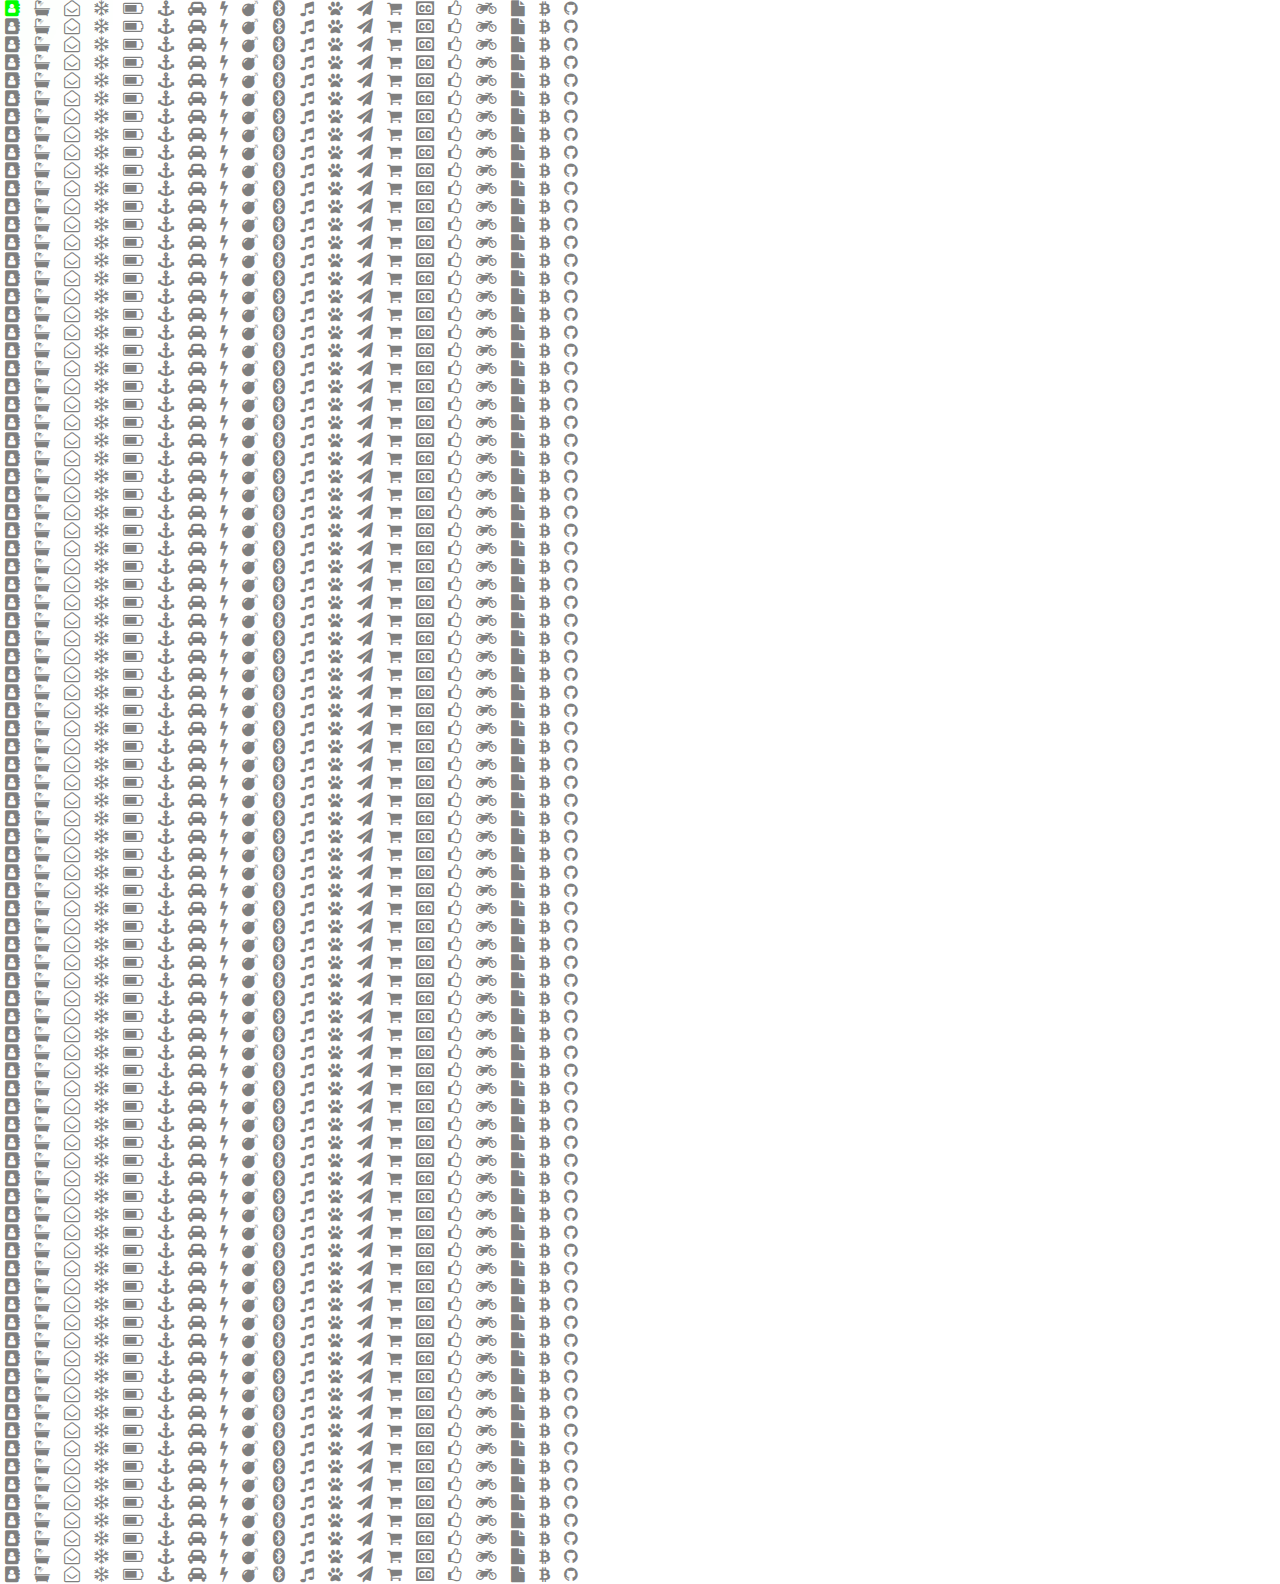
<file: assets/animacion/animation.html>
<!DOCTYPE html>
<html lang="en">
<head>
    <meta charset="UTF-8">
    <meta http-equiv="X-UA-Compatible" content="IE=edge">
    <meta name="viewport" content="width=device-width, initial-scale=1.0">
    <title>Animation icons</title>
    <link rel="stylesheet" href="https://stackpath.bootstrapcdn.com/font-awesome/4.7.0/css/font-awesome.min.css">
    <link rel="stylesheet" href="icons.css">
</head>
<body>
    <section>
        <div class="row">
            <div>
                <i class="fa fa-address-book" aria-hidden="true"></i>
                <i class="fa fa-bath" aria-hidden="true"></i>
                <i class="fa fa-envelope-open-o" aria-hidden="true"></i>
                <i class="fa fa-snowflake-o" aria-hidden="true"></i>
                <i class="fa fa-battery-three-quarters" aria-hidden="true"></i>
                <i class="fa fa-anchor" aria-hidden="true"></i>
                <i class="fa fa-car" aria-hidden="true"></i>
                <i class="fa fa-bolt" aria-hidden="true"></i>
                <i class="fa fa-bomb" aria-hidden="true"></i>
                <i class="fa fa-bluetooth" aria-hidden="true"></i>
                <i class="fa fa-music" aria-hidden="true"></i>
                <i class="fa fa-paw" aria-hidden="true"></i>
                <i class="fa fa-paper-plane" aria-hidden="true"></i>
                <i class="fa fa-shopping-cart" aria-hidden="true"></i>
                <i class="fa fa-cc" aria-hidden="true"></i>
                <i class="fa fa-thumbs-o-up" aria-hidden="true"></i>
                <i class="fa fa-motorcycle" aria-hidden="true"></i>
                <i class="fa fa-file" aria-hidden="true"></i>
                <i class="fa fa-btc" aria-hidden="true"></i>
                <i class="fa fa-github" aria-hidden="true"></i>
            </div>
            <div>
                <i class="fa fa-address-book" aria-hidden="true"></i>
                <i class="fa fa-bath" aria-hidden="true"></i>
                <i class="fa fa-envelope-open-o" aria-hidden="true"></i>
                <i class="fa fa-snowflake-o" aria-hidden="true"></i>
                <i class="fa fa-battery-three-quarters" aria-hidden="true"></i>
                <i class="fa fa-anchor" aria-hidden="true"></i>
                <i class="fa fa-car" aria-hidden="true"></i>
                <i class="fa fa-bolt" aria-hidden="true"></i>
                <i class="fa fa-bomb" aria-hidden="true"></i>
                <i class="fa fa-bluetooth" aria-hidden="true"></i>
                <i class="fa fa-music" aria-hidden="true"></i>
                <i class="fa fa-paw" aria-hidden="true"></i>
                <i class="fa fa-paper-plane" aria-hidden="true"></i>
                <i class="fa fa-shopping-cart" aria-hidden="true"></i>
                <i class="fa fa-cc" aria-hidden="true"></i>
                <i class="fa fa-thumbs-o-up" aria-hidden="true"></i>
                <i class="fa fa-motorcycle" aria-hidden="true"></i>
                <i class="fa fa-file" aria-hidden="true"></i>
                <i class="fa fa-btc" aria-hidden="true"></i>
                <i class="fa fa-github" aria-hidden="true"></i>
            </div>
            

        </div>
        <div class="row">
            <div>
                <i class="fa fa-address-book" aria-hidden="true"></i>
                <i class="fa fa-bath" aria-hidden="true"></i>
                <i class="fa fa-envelope-open-o" aria-hidden="true"></i>
                <i class="fa fa-snowflake-o" aria-hidden="true"></i>
                <i class="fa fa-battery-three-quarters" aria-hidden="true"></i>
                <i class="fa fa-anchor" aria-hidden="true"></i>
                <i class="fa fa-car" aria-hidden="true"></i>
                <i class="fa fa-bolt" aria-hidden="true"></i>
                <i class="fa fa-bomb" aria-hidden="true"></i>
                <i class="fa fa-bluetooth" aria-hidden="true"></i>
                <i class="fa fa-music" aria-hidden="true"></i>
                <i class="fa fa-paw" aria-hidden="true"></i>
                <i class="fa fa-paper-plane" aria-hidden="true"></i>
                <i class="fa fa-shopping-cart" aria-hidden="true"></i>
                <i class="fa fa-cc" aria-hidden="true"></i>
                <i class="fa fa-thumbs-o-up" aria-hidden="true"></i>
                <i class="fa fa-motorcycle" aria-hidden="true"></i>
                <i class="fa fa-file" aria-hidden="true"></i>
                <i class="fa fa-btc" aria-hidden="true"></i>
                <i class="fa fa-github" aria-hidden="true"></i>
            </div>
            <div>
                <i class="fa fa-address-book" aria-hidden="true"></i>
                <i class="fa fa-bath" aria-hidden="true"></i>
                <i class="fa fa-envelope-open-o" aria-hidden="true"></i>
                <i class="fa fa-snowflake-o" aria-hidden="true"></i>
                <i class="fa fa-battery-three-quarters" aria-hidden="true"></i>
                <i class="fa fa-anchor" aria-hidden="true"></i>
                <i class="fa fa-car" aria-hidden="true"></i>
                <i class="fa fa-bolt" aria-hidden="true"></i>
                <i class="fa fa-bomb" aria-hidden="true"></i>
                <i class="fa fa-bluetooth" aria-hidden="true"></i>
                <i class="fa fa-music" aria-hidden="true"></i>
                <i class="fa fa-paw" aria-hidden="true"></i>
                <i class="fa fa-paper-plane" aria-hidden="true"></i>
                <i class="fa fa-shopping-cart" aria-hidden="true"></i>
                <i class="fa fa-cc" aria-hidden="true"></i>
                <i class="fa fa-thumbs-o-up" aria-hidden="true"></i>
                <i class="fa fa-motorcycle" aria-hidden="true"></i>
                <i class="fa fa-file" aria-hidden="true"></i>
                <i class="fa fa-btc" aria-hidden="true"></i>
                <i class="fa fa-github" aria-hidden="true"></i>
            </div>
            

        </div>
        <div class="row">
            <div>
                <i class="fa fa-address-book" aria-hidden="true"></i>
                <i class="fa fa-bath" aria-hidden="true"></i>
                <i class="fa fa-envelope-open-o" aria-hidden="true"></i>
                <i class="fa fa-snowflake-o" aria-hidden="true"></i>
                <i class="fa fa-battery-three-quarters" aria-hidden="true"></i>
                <i class="fa fa-anchor" aria-hidden="true"></i>
                <i class="fa fa-car" aria-hidden="true"></i>
                <i class="fa fa-bolt" aria-hidden="true"></i>
                <i class="fa fa-bomb" aria-hidden="true"></i>
                <i class="fa fa-bluetooth" aria-hidden="true"></i>
                <i class="fa fa-music" aria-hidden="true"></i>
                <i class="fa fa-paw" aria-hidden="true"></i>
                <i class="fa fa-paper-plane" aria-hidden="true"></i>
                <i class="fa fa-shopping-cart" aria-hidden="true"></i>
                <i class="fa fa-cc" aria-hidden="true"></i>
                <i class="fa fa-thumbs-o-up" aria-hidden="true"></i>
                <i class="fa fa-motorcycle" aria-hidden="true"></i>
                <i class="fa fa-file" aria-hidden="true"></i>
                <i class="fa fa-btc" aria-hidden="true"></i>
                <i class="fa fa-github" aria-hidden="true"></i>
            </div>
            <div>
                <i class="fa fa-address-book" aria-hidden="true"></i>
                <i class="fa fa-bath" aria-hidden="true"></i>
                <i class="fa fa-envelope-open-o" aria-hidden="true"></i>
                <i class="fa fa-snowflake-o" aria-hidden="true"></i>
                <i class="fa fa-battery-three-quarters" aria-hidden="true"></i>
                <i class="fa fa-anchor" aria-hidden="true"></i>
                <i class="fa fa-car" aria-hidden="true"></i>
                <i class="fa fa-bolt" aria-hidden="true"></i>
                <i class="fa fa-bomb" aria-hidden="true"></i>
                <i class="fa fa-bluetooth" aria-hidden="true"></i>
                <i class="fa fa-music" aria-hidden="true"></i>
                <i class="fa fa-paw" aria-hidden="true"></i>
                <i class="fa fa-paper-plane" aria-hidden="true"></i>
                <i class="fa fa-shopping-cart" aria-hidden="true"></i>
                <i class="fa fa-cc" aria-hidden="true"></i>
                <i class="fa fa-thumbs-o-up" aria-hidden="true"></i>
                <i class="fa fa-motorcycle" aria-hidden="true"></i>
                <i class="fa fa-file" aria-hidden="true"></i>
                <i class="fa fa-btc" aria-hidden="true"></i>
                <i class="fa fa-github" aria-hidden="true"></i>
            </div>
            

        </div>
        <div class="row">
            <div>
                <i class="fa fa-address-book" aria-hidden="true"></i>
                <i class="fa fa-bath" aria-hidden="true"></i>
                <i class="fa fa-envelope-open-o" aria-hidden="true"></i>
                <i class="fa fa-snowflake-o" aria-hidden="true"></i>
                <i class="fa fa-battery-three-quarters" aria-hidden="true"></i>
                <i class="fa fa-anchor" aria-hidden="true"></i>
                <i class="fa fa-car" aria-hidden="true"></i>
                <i class="fa fa-bolt" aria-hidden="true"></i>
                <i class="fa fa-bomb" aria-hidden="true"></i>
                <i class="fa fa-bluetooth" aria-hidden="true"></i>
                <i class="fa fa-music" aria-hidden="true"></i>
                <i class="fa fa-paw" aria-hidden="true"></i>
                <i class="fa fa-paper-plane" aria-hidden="true"></i>
                <i class="fa fa-shopping-cart" aria-hidden="true"></i>
                <i class="fa fa-cc" aria-hidden="true"></i>
                <i class="fa fa-thumbs-o-up" aria-hidden="true"></i>
                <i class="fa fa-motorcycle" aria-hidden="true"></i>
                <i class="fa fa-file" aria-hidden="true"></i>
                <i class="fa fa-btc" aria-hidden="true"></i>
                <i class="fa fa-github" aria-hidden="true"></i>
            </div>
            <div>
                <i class="fa fa-address-book" aria-hidden="true"></i>
                <i class="fa fa-bath" aria-hidden="true"></i>
                <i class="fa fa-envelope-open-o" aria-hidden="true"></i>
                <i class="fa fa-snowflake-o" aria-hidden="true"></i>
                <i class="fa fa-battery-three-quarters" aria-hidden="true"></i>
                <i class="fa fa-anchor" aria-hidden="true"></i>
                <i class="fa fa-car" aria-hidden="true"></i>
                <i class="fa fa-bolt" aria-hidden="true"></i>
                <i class="fa fa-bomb" aria-hidden="true"></i>
                <i class="fa fa-bluetooth" aria-hidden="true"></i>
                <i class="fa fa-music" aria-hidden="true"></i>
                <i class="fa fa-paw" aria-hidden="true"></i>
                <i class="fa fa-paper-plane" aria-hidden="true"></i>
                <i class="fa fa-shopping-cart" aria-hidden="true"></i>
                <i class="fa fa-cc" aria-hidden="true"></i>
                <i class="fa fa-thumbs-o-up" aria-hidden="true"></i>
                <i class="fa fa-motorcycle" aria-hidden="true"></i>
                <i class="fa fa-file" aria-hidden="true"></i>
                <i class="fa fa-btc" aria-hidden="true"></i>
                <i class="fa fa-github" aria-hidden="true"></i>
            </div>
            

        </div>
        <div class="row">
            <div>
                <i class="fa fa-address-book" aria-hidden="true"></i>
                <i class="fa fa-bath" aria-hidden="true"></i>
                <i class="fa fa-envelope-open-o" aria-hidden="true"></i>
                <i class="fa fa-snowflake-o" aria-hidden="true"></i>
                <i class="fa fa-battery-three-quarters" aria-hidden="true"></i>
                <i class="fa fa-anchor" aria-hidden="true"></i>
                <i class="fa fa-car" aria-hidden="true"></i>
                <i class="fa fa-bolt" aria-hidden="true"></i>
                <i class="fa fa-bomb" aria-hidden="true"></i>
                <i class="fa fa-bluetooth" aria-hidden="true"></i>
                <i class="fa fa-music" aria-hidden="true"></i>
                <i class="fa fa-paw" aria-hidden="true"></i>
                <i class="fa fa-paper-plane" aria-hidden="true"></i>
                <i class="fa fa-shopping-cart" aria-hidden="true"></i>
                <i class="fa fa-cc" aria-hidden="true"></i>
                <i class="fa fa-thumbs-o-up" aria-hidden="true"></i>
                <i class="fa fa-motorcycle" aria-hidden="true"></i>
                <i class="fa fa-file" aria-hidden="true"></i>
                <i class="fa fa-btc" aria-hidden="true"></i>
                <i class="fa fa-github" aria-hidden="true"></i>
            </div>
            <div>
                <i class="fa fa-address-book" aria-hidden="true"></i>
                <i class="fa fa-bath" aria-hidden="true"></i>
                <i class="fa fa-envelope-open-o" aria-hidden="true"></i>
                <i class="fa fa-snowflake-o" aria-hidden="true"></i>
                <i class="fa fa-battery-three-quarters" aria-hidden="true"></i>
                <i class="fa fa-anchor" aria-hidden="true"></i>
                <i class="fa fa-car" aria-hidden="true"></i>
                <i class="fa fa-bolt" aria-hidden="true"></i>
                <i class="fa fa-bomb" aria-hidden="true"></i>
                <i class="fa fa-bluetooth" aria-hidden="true"></i>
                <i class="fa fa-music" aria-hidden="true"></i>
                <i class="fa fa-paw" aria-hidden="true"></i>
                <i class="fa fa-paper-plane" aria-hidden="true"></i>
                <i class="fa fa-shopping-cart" aria-hidden="true"></i>
                <i class="fa fa-cc" aria-hidden="true"></i>
                <i class="fa fa-thumbs-o-up" aria-hidden="true"></i>
                <i class="fa fa-motorcycle" aria-hidden="true"></i>
                <i class="fa fa-file" aria-hidden="true"></i>
                <i class="fa fa-btc" aria-hidden="true"></i>
                <i class="fa fa-github" aria-hidden="true"></i>
            </div>
            

        </div>
        <div class="row">
            <div>
                <i class="fa fa-address-book" aria-hidden="true"></i>
                <i class="fa fa-bath" aria-hidden="true"></i>
                <i class="fa fa-envelope-open-o" aria-hidden="true"></i>
                <i class="fa fa-snowflake-o" aria-hidden="true"></i>
                <i class="fa fa-battery-three-quarters" aria-hidden="true"></i>
                <i class="fa fa-anchor" aria-hidden="true"></i>
                <i class="fa fa-car" aria-hidden="true"></i>
                <i class="fa fa-bolt" aria-hidden="true"></i>
                <i class="fa fa-bomb" aria-hidden="true"></i>
                <i class="fa fa-bluetooth" aria-hidden="true"></i>
                <i class="fa fa-music" aria-hidden="true"></i>
                <i class="fa fa-paw" aria-hidden="true"></i>
                <i class="fa fa-paper-plane" aria-hidden="true"></i>
                <i class="fa fa-shopping-cart" aria-hidden="true"></i>
                <i class="fa fa-cc" aria-hidden="true"></i>
                <i class="fa fa-thumbs-o-up" aria-hidden="true"></i>
                <i class="fa fa-motorcycle" aria-hidden="true"></i>
                <i class="fa fa-file" aria-hidden="true"></i>
                <i class="fa fa-btc" aria-hidden="true"></i>
                <i class="fa fa-github" aria-hidden="true"></i>
            </div>
            <div>
                <i class="fa fa-address-book" aria-hidden="true"></i>
                <i class="fa fa-bath" aria-hidden="true"></i>
                <i class="fa fa-envelope-open-o" aria-hidden="true"></i>
                <i class="fa fa-snowflake-o" aria-hidden="true"></i>
                <i class="fa fa-battery-three-quarters" aria-hidden="true"></i>
                <i class="fa fa-anchor" aria-hidden="true"></i>
                <i class="fa fa-car" aria-hidden="true"></i>
                <i class="fa fa-bolt" aria-hidden="true"></i>
                <i class="fa fa-bomb" aria-hidden="true"></i>
                <i class="fa fa-bluetooth" aria-hidden="true"></i>
                <i class="fa fa-music" aria-hidden="true"></i>
                <i class="fa fa-paw" aria-hidden="true"></i>
                <i class="fa fa-paper-plane" aria-hidden="true"></i>
                <i class="fa fa-shopping-cart" aria-hidden="true"></i>
                <i class="fa fa-cc" aria-hidden="true"></i>
                <i class="fa fa-thumbs-o-up" aria-hidden="true"></i>
                <i class="fa fa-motorcycle" aria-hidden="true"></i>
                <i class="fa fa-file" aria-hidden="true"></i>
                <i class="fa fa-btc" aria-hidden="true"></i>
                <i class="fa fa-github" aria-hidden="true"></i>
            </div>
            

        </div>
        <div class="row">
            <div>
                <i class="fa fa-address-book" aria-hidden="true"></i>
                <i class="fa fa-bath" aria-hidden="true"></i>
                <i class="fa fa-envelope-open-o" aria-hidden="true"></i>
                <i class="fa fa-snowflake-o" aria-hidden="true"></i>
                <i class="fa fa-battery-three-quarters" aria-hidden="true"></i>
                <i class="fa fa-anchor" aria-hidden="true"></i>
                <i class="fa fa-car" aria-hidden="true"></i>
                <i class="fa fa-bolt" aria-hidden="true"></i>
                <i class="fa fa-bomb" aria-hidden="true"></i>
                <i class="fa fa-bluetooth" aria-hidden="true"></i>
                <i class="fa fa-music" aria-hidden="true"></i>
                <i class="fa fa-paw" aria-hidden="true"></i>
                <i class="fa fa-paper-plane" aria-hidden="true"></i>
                <i class="fa fa-shopping-cart" aria-hidden="true"></i>
                <i class="fa fa-cc" aria-hidden="true"></i>
                <i class="fa fa-thumbs-o-up" aria-hidden="true"></i>
                <i class="fa fa-motorcycle" aria-hidden="true"></i>
                <i class="fa fa-file" aria-hidden="true"></i>
                <i class="fa fa-btc" aria-hidden="true"></i>
                <i class="fa fa-github" aria-hidden="true"></i>
            </div>
            <div>
                <i class="fa fa-address-book" aria-hidden="true"></i>
                <i class="fa fa-bath" aria-hidden="true"></i>
                <i class="fa fa-envelope-open-o" aria-hidden="true"></i>
                <i class="fa fa-snowflake-o" aria-hidden="true"></i>
                <i class="fa fa-battery-three-quarters" aria-hidden="true"></i>
                <i class="fa fa-anchor" aria-hidden="true"></i>
                <i class="fa fa-car" aria-hidden="true"></i>
                <i class="fa fa-bolt" aria-hidden="true"></i>
                <i class="fa fa-bomb" aria-hidden="true"></i>
                <i class="fa fa-bluetooth" aria-hidden="true"></i>
                <i class="fa fa-music" aria-hidden="true"></i>
                <i class="fa fa-paw" aria-hidden="true"></i>
                <i class="fa fa-paper-plane" aria-hidden="true"></i>
                <i class="fa fa-shopping-cart" aria-hidden="true"></i>
                <i class="fa fa-cc" aria-hidden="true"></i>
                <i class="fa fa-thumbs-o-up" aria-hidden="true"></i>
                <i class="fa fa-motorcycle" aria-hidden="true"></i>
                <i class="fa fa-file" aria-hidden="true"></i>
                <i class="fa fa-btc" aria-hidden="true"></i>
                <i class="fa fa-github" aria-hidden="true"></i>
            </div>
            

        </div>
        <div class="row">
            <div>
                <i class="fa fa-address-book" aria-hidden="true"></i>
                <i class="fa fa-bath" aria-hidden="true"></i>
                <i class="fa fa-envelope-open-o" aria-hidden="true"></i>
                <i class="fa fa-snowflake-o" aria-hidden="true"></i>
                <i class="fa fa-battery-three-quarters" aria-hidden="true"></i>
                <i class="fa fa-anchor" aria-hidden="true"></i>
                <i class="fa fa-car" aria-hidden="true"></i>
                <i class="fa fa-bolt" aria-hidden="true"></i>
                <i class="fa fa-bomb" aria-hidden="true"></i>
                <i class="fa fa-bluetooth" aria-hidden="true"></i>
                <i class="fa fa-music" aria-hidden="true"></i>
                <i class="fa fa-paw" aria-hidden="true"></i>
                <i class="fa fa-paper-plane" aria-hidden="true"></i>
                <i class="fa fa-shopping-cart" aria-hidden="true"></i>
                <i class="fa fa-cc" aria-hidden="true"></i>
                <i class="fa fa-thumbs-o-up" aria-hidden="true"></i>
                <i class="fa fa-motorcycle" aria-hidden="true"></i>
                <i class="fa fa-file" aria-hidden="true"></i>
                <i class="fa fa-btc" aria-hidden="true"></i>
                <i class="fa fa-github" aria-hidden="true"></i>
            </div>
            <div>
                <i class="fa fa-address-book" aria-hidden="true"></i>
                <i class="fa fa-bath" aria-hidden="true"></i>
                <i class="fa fa-envelope-open-o" aria-hidden="true"></i>
                <i class="fa fa-snowflake-o" aria-hidden="true"></i>
                <i class="fa fa-battery-three-quarters" aria-hidden="true"></i>
                <i class="fa fa-anchor" aria-hidden="true"></i>
                <i class="fa fa-car" aria-hidden="true"></i>
                <i class="fa fa-bolt" aria-hidden="true"></i>
                <i class="fa fa-bomb" aria-hidden="true"></i>
                <i class="fa fa-bluetooth" aria-hidden="true"></i>
                <i class="fa fa-music" aria-hidden="true"></i>
                <i class="fa fa-paw" aria-hidden="true"></i>
                <i class="fa fa-paper-plane" aria-hidden="true"></i>
                <i class="fa fa-shopping-cart" aria-hidden="true"></i>
                <i class="fa fa-cc" aria-hidden="true"></i>
                <i class="fa fa-thumbs-o-up" aria-hidden="true"></i>
                <i class="fa fa-motorcycle" aria-hidden="true"></i>
                <i class="fa fa-file" aria-hidden="true"></i>
                <i class="fa fa-btc" aria-hidden="true"></i>
                <i class="fa fa-github" aria-hidden="true"></i>
            </div>
            

        </div>
        <div class="row">
            <div>
                <i class="fa fa-address-book" aria-hidden="true"></i>
                <i class="fa fa-bath" aria-hidden="true"></i>
                <i class="fa fa-envelope-open-o" aria-hidden="true"></i>
                <i class="fa fa-snowflake-o" aria-hidden="true"></i>
                <i class="fa fa-battery-three-quarters" aria-hidden="true"></i>
                <i class="fa fa-anchor" aria-hidden="true"></i>
                <i class="fa fa-car" aria-hidden="true"></i>
                <i class="fa fa-bolt" aria-hidden="true"></i>
                <i class="fa fa-bomb" aria-hidden="true"></i>
                <i class="fa fa-bluetooth" aria-hidden="true"></i>
                <i class="fa fa-music" aria-hidden="true"></i>
                <i class="fa fa-paw" aria-hidden="true"></i>
                <i class="fa fa-paper-plane" aria-hidden="true"></i>
                <i class="fa fa-shopping-cart" aria-hidden="true"></i>
                <i class="fa fa-cc" aria-hidden="true"></i>
                <i class="fa fa-thumbs-o-up" aria-hidden="true"></i>
                <i class="fa fa-motorcycle" aria-hidden="true"></i>
                <i class="fa fa-file" aria-hidden="true"></i>
                <i class="fa fa-btc" aria-hidden="true"></i>
                <i class="fa fa-github" aria-hidden="true"></i>
            </div>
            <div>
                <i class="fa fa-address-book" aria-hidden="true"></i>
                <i class="fa fa-bath" aria-hidden="true"></i>
                <i class="fa fa-envelope-open-o" aria-hidden="true"></i>
                <i class="fa fa-snowflake-o" aria-hidden="true"></i>
                <i class="fa fa-battery-three-quarters" aria-hidden="true"></i>
                <i class="fa fa-anchor" aria-hidden="true"></i>
                <i class="fa fa-car" aria-hidden="true"></i>
                <i class="fa fa-bolt" aria-hidden="true"></i>
                <i class="fa fa-bomb" aria-hidden="true"></i>
                <i class="fa fa-bluetooth" aria-hidden="true"></i>
                <i class="fa fa-music" aria-hidden="true"></i>
                <i class="fa fa-paw" aria-hidden="true"></i>
                <i class="fa fa-paper-plane" aria-hidden="true"></i>
                <i class="fa fa-shopping-cart" aria-hidden="true"></i>
                <i class="fa fa-cc" aria-hidden="true"></i>
                <i class="fa fa-thumbs-o-up" aria-hidden="true"></i>
                <i class="fa fa-motorcycle" aria-hidden="true"></i>
                <i class="fa fa-file" aria-hidden="true"></i>
                <i class="fa fa-btc" aria-hidden="true"></i>
                <i class="fa fa-github" aria-hidden="true"></i>
            </div>
            

        </div>
        <div class="row">
            <div>
                <i class="fa fa-address-book" aria-hidden="true"></i>
                <i class="fa fa-bath" aria-hidden="true"></i>
                <i class="fa fa-envelope-open-o" aria-hidden="true"></i>
                <i class="fa fa-snowflake-o" aria-hidden="true"></i>
                <i class="fa fa-battery-three-quarters" aria-hidden="true"></i>
                <i class="fa fa-anchor" aria-hidden="true"></i>
                <i class="fa fa-car" aria-hidden="true"></i>
                <i class="fa fa-bolt" aria-hidden="true"></i>
                <i class="fa fa-bomb" aria-hidden="true"></i>
                <i class="fa fa-bluetooth" aria-hidden="true"></i>
                <i class="fa fa-music" aria-hidden="true"></i>
                <i class="fa fa-paw" aria-hidden="true"></i>
                <i class="fa fa-paper-plane" aria-hidden="true"></i>
                <i class="fa fa-shopping-cart" aria-hidden="true"></i>
                <i class="fa fa-cc" aria-hidden="true"></i>
                <i class="fa fa-thumbs-o-up" aria-hidden="true"></i>
                <i class="fa fa-motorcycle" aria-hidden="true"></i>
                <i class="fa fa-file" aria-hidden="true"></i>
                <i class="fa fa-btc" aria-hidden="true"></i>
                <i class="fa fa-github" aria-hidden="true"></i>
            </div>
            <div>
                <i class="fa fa-address-book" aria-hidden="true"></i>
                <i class="fa fa-bath" aria-hidden="true"></i>
                <i class="fa fa-envelope-open-o" aria-hidden="true"></i>
                <i class="fa fa-snowflake-o" aria-hidden="true"></i>
                <i class="fa fa-battery-three-quarters" aria-hidden="true"></i>
                <i class="fa fa-anchor" aria-hidden="true"></i>
                <i class="fa fa-car" aria-hidden="true"></i>
                <i class="fa fa-bolt" aria-hidden="true"></i>
                <i class="fa fa-bomb" aria-hidden="true"></i>
                <i class="fa fa-bluetooth" aria-hidden="true"></i>
                <i class="fa fa-music" aria-hidden="true"></i>
                <i class="fa fa-paw" aria-hidden="true"></i>
                <i class="fa fa-paper-plane" aria-hidden="true"></i>
                <i class="fa fa-shopping-cart" aria-hidden="true"></i>
                <i class="fa fa-cc" aria-hidden="true"></i>
                <i class="fa fa-thumbs-o-up" aria-hidden="true"></i>
                <i class="fa fa-motorcycle" aria-hidden="true"></i>
                <i class="fa fa-file" aria-hidden="true"></i>
                <i class="fa fa-btc" aria-hidden="true"></i>
                <i class="fa fa-github" aria-hidden="true"></i>
            </div>
            

        </div>
        <div class="row">
            <div>
                <i class="fa fa-address-book" aria-hidden="true"></i>
                <i class="fa fa-bath" aria-hidden="true"></i>
                <i class="fa fa-envelope-open-o" aria-hidden="true"></i>
                <i class="fa fa-snowflake-o" aria-hidden="true"></i>
                <i class="fa fa-battery-three-quarters" aria-hidden="true"></i>
                <i class="fa fa-anchor" aria-hidden="true"></i>
                <i class="fa fa-car" aria-hidden="true"></i>
                <i class="fa fa-bolt" aria-hidden="true"></i>
                <i class="fa fa-bomb" aria-hidden="true"></i>
                <i class="fa fa-bluetooth" aria-hidden="true"></i>
                <i class="fa fa-music" aria-hidden="true"></i>
                <i class="fa fa-paw" aria-hidden="true"></i>
                <i class="fa fa-paper-plane" aria-hidden="true"></i>
                <i class="fa fa-shopping-cart" aria-hidden="true"></i>
                <i class="fa fa-cc" aria-hidden="true"></i>
                <i class="fa fa-thumbs-o-up" aria-hidden="true"></i>
                <i class="fa fa-motorcycle" aria-hidden="true"></i>
                <i class="fa fa-file" aria-hidden="true"></i>
                <i class="fa fa-btc" aria-hidden="true"></i>
                <i class="fa fa-github" aria-hidden="true"></i>
            </div>
            <div>
                <i class="fa fa-address-book" aria-hidden="true"></i>
                <i class="fa fa-bath" aria-hidden="true"></i>
                <i class="fa fa-envelope-open-o" aria-hidden="true"></i>
                <i class="fa fa-snowflake-o" aria-hidden="true"></i>
                <i class="fa fa-battery-three-quarters" aria-hidden="true"></i>
                <i class="fa fa-anchor" aria-hidden="true"></i>
                <i class="fa fa-car" aria-hidden="true"></i>
                <i class="fa fa-bolt" aria-hidden="true"></i>
                <i class="fa fa-bomb" aria-hidden="true"></i>
                <i class="fa fa-bluetooth" aria-hidden="true"></i>
                <i class="fa fa-music" aria-hidden="true"></i>
                <i class="fa fa-paw" aria-hidden="true"></i>
                <i class="fa fa-paper-plane" aria-hidden="true"></i>
                <i class="fa fa-shopping-cart" aria-hidden="true"></i>
                <i class="fa fa-cc" aria-hidden="true"></i>
                <i class="fa fa-thumbs-o-up" aria-hidden="true"></i>
                <i class="fa fa-motorcycle" aria-hidden="true"></i>
                <i class="fa fa-file" aria-hidden="true"></i>
                <i class="fa fa-btc" aria-hidden="true"></i>
                <i class="fa fa-github" aria-hidden="true"></i>
            </div>
            

        </div>
        <div class="row">
            <div>
                <i class="fa fa-address-book" aria-hidden="true"></i>
                <i class="fa fa-bath" aria-hidden="true"></i>
                <i class="fa fa-envelope-open-o" aria-hidden="true"></i>
                <i class="fa fa-snowflake-o" aria-hidden="true"></i>
                <i class="fa fa-battery-three-quarters" aria-hidden="true"></i>
                <i class="fa fa-anchor" aria-hidden="true"></i>
                <i class="fa fa-car" aria-hidden="true"></i>
                <i class="fa fa-bolt" aria-hidden="true"></i>
                <i class="fa fa-bomb" aria-hidden="true"></i>
                <i class="fa fa-bluetooth" aria-hidden="true"></i>
                <i class="fa fa-music" aria-hidden="true"></i>
                <i class="fa fa-paw" aria-hidden="true"></i>
                <i class="fa fa-paper-plane" aria-hidden="true"></i>
                <i class="fa fa-shopping-cart" aria-hidden="true"></i>
                <i class="fa fa-cc" aria-hidden="true"></i>
                <i class="fa fa-thumbs-o-up" aria-hidden="true"></i>
                <i class="fa fa-motorcycle" aria-hidden="true"></i>
                <i class="fa fa-file" aria-hidden="true"></i>
                <i class="fa fa-btc" aria-hidden="true"></i>
                <i class="fa fa-github" aria-hidden="true"></i>
            </div>
            <div>
                <i class="fa fa-address-book" aria-hidden="true"></i>
                <i class="fa fa-bath" aria-hidden="true"></i>
                <i class="fa fa-envelope-open-o" aria-hidden="true"></i>
                <i class="fa fa-snowflake-o" aria-hidden="true"></i>
                <i class="fa fa-battery-three-quarters" aria-hidden="true"></i>
                <i class="fa fa-anchor" aria-hidden="true"></i>
                <i class="fa fa-car" aria-hidden="true"></i>
                <i class="fa fa-bolt" aria-hidden="true"></i>
                <i class="fa fa-bomb" aria-hidden="true"></i>
                <i class="fa fa-bluetooth" aria-hidden="true"></i>
                <i class="fa fa-music" aria-hidden="true"></i>
                <i class="fa fa-paw" aria-hidden="true"></i>
                <i class="fa fa-paper-plane" aria-hidden="true"></i>
                <i class="fa fa-shopping-cart" aria-hidden="true"></i>
                <i class="fa fa-cc" aria-hidden="true"></i>
                <i class="fa fa-thumbs-o-up" aria-hidden="true"></i>
                <i class="fa fa-motorcycle" aria-hidden="true"></i>
                <i class="fa fa-file" aria-hidden="true"></i>
                <i class="fa fa-btc" aria-hidden="true"></i>
                <i class="fa fa-github" aria-hidden="true"></i>
            </div>
            

        </div>
        <div class="row">
            <div>
                <i class="fa fa-address-book" aria-hidden="true"></i>
                <i class="fa fa-bath" aria-hidden="true"></i>
                <i class="fa fa-envelope-open-o" aria-hidden="true"></i>
                <i class="fa fa-snowflake-o" aria-hidden="true"></i>
                <i class="fa fa-battery-three-quarters" aria-hidden="true"></i>
                <i class="fa fa-anchor" aria-hidden="true"></i>
                <i class="fa fa-car" aria-hidden="true"></i>
                <i class="fa fa-bolt" aria-hidden="true"></i>
                <i class="fa fa-bomb" aria-hidden="true"></i>
                <i class="fa fa-bluetooth" aria-hidden="true"></i>
                <i class="fa fa-music" aria-hidden="true"></i>
                <i class="fa fa-paw" aria-hidden="true"></i>
                <i class="fa fa-paper-plane" aria-hidden="true"></i>
                <i class="fa fa-shopping-cart" aria-hidden="true"></i>
                <i class="fa fa-cc" aria-hidden="true"></i>
                <i class="fa fa-thumbs-o-up" aria-hidden="true"></i>
                <i class="fa fa-motorcycle" aria-hidden="true"></i>
                <i class="fa fa-file" aria-hidden="true"></i>
                <i class="fa fa-btc" aria-hidden="true"></i>
                <i class="fa fa-github" aria-hidden="true"></i>
            </div>
            <div>
                <i class="fa fa-address-book" aria-hidden="true"></i>
                <i class="fa fa-bath" aria-hidden="true"></i>
                <i class="fa fa-envelope-open-o" aria-hidden="true"></i>
                <i class="fa fa-snowflake-o" aria-hidden="true"></i>
                <i class="fa fa-battery-three-quarters" aria-hidden="true"></i>
                <i class="fa fa-anchor" aria-hidden="true"></i>
                <i class="fa fa-car" aria-hidden="true"></i>
                <i class="fa fa-bolt" aria-hidden="true"></i>
                <i class="fa fa-bomb" aria-hidden="true"></i>
                <i class="fa fa-bluetooth" aria-hidden="true"></i>
                <i class="fa fa-music" aria-hidden="true"></i>
                <i class="fa fa-paw" aria-hidden="true"></i>
                <i class="fa fa-paper-plane" aria-hidden="true"></i>
                <i class="fa fa-shopping-cart" aria-hidden="true"></i>
                <i class="fa fa-cc" aria-hidden="true"></i>
                <i class="fa fa-thumbs-o-up" aria-hidden="true"></i>
                <i class="fa fa-motorcycle" aria-hidden="true"></i>
                <i class="fa fa-file" aria-hidden="true"></i>
                <i class="fa fa-btc" aria-hidden="true"></i>
                <i class="fa fa-github" aria-hidden="true"></i>
            </div>
            

        </div>
        <div class="row">
            <div>
                <i class="fa fa-address-book" aria-hidden="true"></i>
                <i class="fa fa-bath" aria-hidden="true"></i>
                <i class="fa fa-envelope-open-o" aria-hidden="true"></i>
                <i class="fa fa-snowflake-o" aria-hidden="true"></i>
                <i class="fa fa-battery-three-quarters" aria-hidden="true"></i>
                <i class="fa fa-anchor" aria-hidden="true"></i>
                <i class="fa fa-car" aria-hidden="true"></i>
                <i class="fa fa-bolt" aria-hidden="true"></i>
                <i class="fa fa-bomb" aria-hidden="true"></i>
                <i class="fa fa-bluetooth" aria-hidden="true"></i>
                <i class="fa fa-music" aria-hidden="true"></i>
                <i class="fa fa-paw" aria-hidden="true"></i>
                <i class="fa fa-paper-plane" aria-hidden="true"></i>
                <i class="fa fa-shopping-cart" aria-hidden="true"></i>
                <i class="fa fa-cc" aria-hidden="true"></i>
                <i class="fa fa-thumbs-o-up" aria-hidden="true"></i>
                <i class="fa fa-motorcycle" aria-hidden="true"></i>
                <i class="fa fa-file" aria-hidden="true"></i>
                <i class="fa fa-btc" aria-hidden="true"></i>
                <i class="fa fa-github" aria-hidden="true"></i>
            </div>
            <div>
                <i class="fa fa-address-book" aria-hidden="true"></i>
                <i class="fa fa-bath" aria-hidden="true"></i>
                <i class="fa fa-envelope-open-o" aria-hidden="true"></i>
                <i class="fa fa-snowflake-o" aria-hidden="true"></i>
                <i class="fa fa-battery-three-quarters" aria-hidden="true"></i>
                <i class="fa fa-anchor" aria-hidden="true"></i>
                <i class="fa fa-car" aria-hidden="true"></i>
                <i class="fa fa-bolt" aria-hidden="true"></i>
                <i class="fa fa-bomb" aria-hidden="true"></i>
                <i class="fa fa-bluetooth" aria-hidden="true"></i>
                <i class="fa fa-music" aria-hidden="true"></i>
                <i class="fa fa-paw" aria-hidden="true"></i>
                <i class="fa fa-paper-plane" aria-hidden="true"></i>
                <i class="fa fa-shopping-cart" aria-hidden="true"></i>
                <i class="fa fa-cc" aria-hidden="true"></i>
                <i class="fa fa-thumbs-o-up" aria-hidden="true"></i>
                <i class="fa fa-motorcycle" aria-hidden="true"></i>
                <i class="fa fa-file" aria-hidden="true"></i>
                <i class="fa fa-btc" aria-hidden="true"></i>
                <i class="fa fa-github" aria-hidden="true"></i>
            </div>
            

        </div>
        <div class="row">
            <div>
                <i class="fa fa-address-book" aria-hidden="true"></i>
                <i class="fa fa-bath" aria-hidden="true"></i>
                <i class="fa fa-envelope-open-o" aria-hidden="true"></i>
                <i class="fa fa-snowflake-o" aria-hidden="true"></i>
                <i class="fa fa-battery-three-quarters" aria-hidden="true"></i>
                <i class="fa fa-anchor" aria-hidden="true"></i>
                <i class="fa fa-car" aria-hidden="true"></i>
                <i class="fa fa-bolt" aria-hidden="true"></i>
                <i class="fa fa-bomb" aria-hidden="true"></i>
                <i class="fa fa-bluetooth" aria-hidden="true"></i>
                <i class="fa fa-music" aria-hidden="true"></i>
                <i class="fa fa-paw" aria-hidden="true"></i>
                <i class="fa fa-paper-plane" aria-hidden="true"></i>
                <i class="fa fa-shopping-cart" aria-hidden="true"></i>
                <i class="fa fa-cc" aria-hidden="true"></i>
                <i class="fa fa-thumbs-o-up" aria-hidden="true"></i>
                <i class="fa fa-motorcycle" aria-hidden="true"></i>
                <i class="fa fa-file" aria-hidden="true"></i>
                <i class="fa fa-btc" aria-hidden="true"></i>
                <i class="fa fa-github" aria-hidden="true"></i>
            </div>
            <div>
                <i class="fa fa-address-book" aria-hidden="true"></i>
                <i class="fa fa-bath" aria-hidden="true"></i>
                <i class="fa fa-envelope-open-o" aria-hidden="true"></i>
                <i class="fa fa-snowflake-o" aria-hidden="true"></i>
                <i class="fa fa-battery-three-quarters" aria-hidden="true"></i>
                <i class="fa fa-anchor" aria-hidden="true"></i>
                <i class="fa fa-car" aria-hidden="true"></i>
                <i class="fa fa-bolt" aria-hidden="true"></i>
                <i class="fa fa-bomb" aria-hidden="true"></i>
                <i class="fa fa-bluetooth" aria-hidden="true"></i>
                <i class="fa fa-music" aria-hidden="true"></i>
                <i class="fa fa-paw" aria-hidden="true"></i>
                <i class="fa fa-paper-plane" aria-hidden="true"></i>
                <i class="fa fa-shopping-cart" aria-hidden="true"></i>
                <i class="fa fa-cc" aria-hidden="true"></i>
                <i class="fa fa-thumbs-o-up" aria-hidden="true"></i>
                <i class="fa fa-motorcycle" aria-hidden="true"></i>
                <i class="fa fa-file" aria-hidden="true"></i>
                <i class="fa fa-btc" aria-hidden="true"></i>
                <i class="fa fa-github" aria-hidden="true"></i>
            </div>
            

        </div>
        <div class="row">
            <div>
                <i class="fa fa-address-book" aria-hidden="true"></i>
                <i class="fa fa-bath" aria-hidden="true"></i>
                <i class="fa fa-envelope-open-o" aria-hidden="true"></i>
                <i class="fa fa-snowflake-o" aria-hidden="true"></i>
                <i class="fa fa-battery-three-quarters" aria-hidden="true"></i>
                <i class="fa fa-anchor" aria-hidden="true"></i>
                <i class="fa fa-car" aria-hidden="true"></i>
                <i class="fa fa-bolt" aria-hidden="true"></i>
                <i class="fa fa-bomb" aria-hidden="true"></i>
                <i class="fa fa-bluetooth" aria-hidden="true"></i>
                <i class="fa fa-music" aria-hidden="true"></i>
                <i class="fa fa-paw" aria-hidden="true"></i>
                <i class="fa fa-paper-plane" aria-hidden="true"></i>
                <i class="fa fa-shopping-cart" aria-hidden="true"></i>
                <i class="fa fa-cc" aria-hidden="true"></i>
                <i class="fa fa-thumbs-o-up" aria-hidden="true"></i>
                <i class="fa fa-motorcycle" aria-hidden="true"></i>
                <i class="fa fa-file" aria-hidden="true"></i>
                <i class="fa fa-btc" aria-hidden="true"></i>
                <i class="fa fa-github" aria-hidden="true"></i>
            </div>
            <div>
                <i class="fa fa-address-book" aria-hidden="true"></i>
                <i class="fa fa-bath" aria-hidden="true"></i>
                <i class="fa fa-envelope-open-o" aria-hidden="true"></i>
                <i class="fa fa-snowflake-o" aria-hidden="true"></i>
                <i class="fa fa-battery-three-quarters" aria-hidden="true"></i>
                <i class="fa fa-anchor" aria-hidden="true"></i>
                <i class="fa fa-car" aria-hidden="true"></i>
                <i class="fa fa-bolt" aria-hidden="true"></i>
                <i class="fa fa-bomb" aria-hidden="true"></i>
                <i class="fa fa-bluetooth" aria-hidden="true"></i>
                <i class="fa fa-music" aria-hidden="true"></i>
                <i class="fa fa-paw" aria-hidden="true"></i>
                <i class="fa fa-paper-plane" aria-hidden="true"></i>
                <i class="fa fa-shopping-cart" aria-hidden="true"></i>
                <i class="fa fa-cc" aria-hidden="true"></i>
                <i class="fa fa-thumbs-o-up" aria-hidden="true"></i>
                <i class="fa fa-motorcycle" aria-hidden="true"></i>
                <i class="fa fa-file" aria-hidden="true"></i>
                <i class="fa fa-btc" aria-hidden="true"></i>
                <i class="fa fa-github" aria-hidden="true"></i>
            </div>
            

        </div>
        <div class="row">
            <div>
                <i class="fa fa-address-book" aria-hidden="true"></i>
                <i class="fa fa-bath" aria-hidden="true"></i>
                <i class="fa fa-envelope-open-o" aria-hidden="true"></i>
                <i class="fa fa-snowflake-o" aria-hidden="true"></i>
                <i class="fa fa-battery-three-quarters" aria-hidden="true"></i>
                <i class="fa fa-anchor" aria-hidden="true"></i>
                <i class="fa fa-car" aria-hidden="true"></i>
                <i class="fa fa-bolt" aria-hidden="true"></i>
                <i class="fa fa-bomb" aria-hidden="true"></i>
                <i class="fa fa-bluetooth" aria-hidden="true"></i>
                <i class="fa fa-music" aria-hidden="true"></i>
                <i class="fa fa-paw" aria-hidden="true"></i>
                <i class="fa fa-paper-plane" aria-hidden="true"></i>
                <i class="fa fa-shopping-cart" aria-hidden="true"></i>
                <i class="fa fa-cc" aria-hidden="true"></i>
                <i class="fa fa-thumbs-o-up" aria-hidden="true"></i>
                <i class="fa fa-motorcycle" aria-hidden="true"></i>
                <i class="fa fa-file" aria-hidden="true"></i>
                <i class="fa fa-btc" aria-hidden="true"></i>
                <i class="fa fa-github" aria-hidden="true"></i>
            </div>
            <div>
                <i class="fa fa-address-book" aria-hidden="true"></i>
                <i class="fa fa-bath" aria-hidden="true"></i>
                <i class="fa fa-envelope-open-o" aria-hidden="true"></i>
                <i class="fa fa-snowflake-o" aria-hidden="true"></i>
                <i class="fa fa-battery-three-quarters" aria-hidden="true"></i>
                <i class="fa fa-anchor" aria-hidden="true"></i>
                <i class="fa fa-car" aria-hidden="true"></i>
                <i class="fa fa-bolt" aria-hidden="true"></i>
                <i class="fa fa-bomb" aria-hidden="true"></i>
                <i class="fa fa-bluetooth" aria-hidden="true"></i>
                <i class="fa fa-music" aria-hidden="true"></i>
                <i class="fa fa-paw" aria-hidden="true"></i>
                <i class="fa fa-paper-plane" aria-hidden="true"></i>
                <i class="fa fa-shopping-cart" aria-hidden="true"></i>
                <i class="fa fa-cc" aria-hidden="true"></i>
                <i class="fa fa-thumbs-o-up" aria-hidden="true"></i>
                <i class="fa fa-motorcycle" aria-hidden="true"></i>
                <i class="fa fa-file" aria-hidden="true"></i>
                <i class="fa fa-btc" aria-hidden="true"></i>
                <i class="fa fa-github" aria-hidden="true"></i>
            </div>
            

        </div>
        <div class="row">
            <div>
                <i class="fa fa-address-book" aria-hidden="true"></i>
                <i class="fa fa-bath" aria-hidden="true"></i>
                <i class="fa fa-envelope-open-o" aria-hidden="true"></i>
                <i class="fa fa-snowflake-o" aria-hidden="true"></i>
                <i class="fa fa-battery-three-quarters" aria-hidden="true"></i>
                <i class="fa fa-anchor" aria-hidden="true"></i>
                <i class="fa fa-car" aria-hidden="true"></i>
                <i class="fa fa-bolt" aria-hidden="true"></i>
                <i class="fa fa-bomb" aria-hidden="true"></i>
                <i class="fa fa-bluetooth" aria-hidden="true"></i>
                <i class="fa fa-music" aria-hidden="true"></i>
                <i class="fa fa-paw" aria-hidden="true"></i>
                <i class="fa fa-paper-plane" aria-hidden="true"></i>
                <i class="fa fa-shopping-cart" aria-hidden="true"></i>
                <i class="fa fa-cc" aria-hidden="true"></i>
                <i class="fa fa-thumbs-o-up" aria-hidden="true"></i>
                <i class="fa fa-motorcycle" aria-hidden="true"></i>
                <i class="fa fa-file" aria-hidden="true"></i>
                <i class="fa fa-btc" aria-hidden="true"></i>
                <i class="fa fa-github" aria-hidden="true"></i>
            </div>
            <div>
                <i class="fa fa-address-book" aria-hidden="true"></i>
                <i class="fa fa-bath" aria-hidden="true"></i>
                <i class="fa fa-envelope-open-o" aria-hidden="true"></i>
                <i class="fa fa-snowflake-o" aria-hidden="true"></i>
                <i class="fa fa-battery-three-quarters" aria-hidden="true"></i>
                <i class="fa fa-anchor" aria-hidden="true"></i>
                <i class="fa fa-car" aria-hidden="true"></i>
                <i class="fa fa-bolt" aria-hidden="true"></i>
                <i class="fa fa-bomb" aria-hidden="true"></i>
                <i class="fa fa-bluetooth" aria-hidden="true"></i>
                <i class="fa fa-music" aria-hidden="true"></i>
                <i class="fa fa-paw" aria-hidden="true"></i>
                <i class="fa fa-paper-plane" aria-hidden="true"></i>
                <i class="fa fa-shopping-cart" aria-hidden="true"></i>
                <i class="fa fa-cc" aria-hidden="true"></i>
                <i class="fa fa-thumbs-o-up" aria-hidden="true"></i>
                <i class="fa fa-motorcycle" aria-hidden="true"></i>
                <i class="fa fa-file" aria-hidden="true"></i>
                <i class="fa fa-btc" aria-hidden="true"></i>
                <i class="fa fa-github" aria-hidden="true"></i>
            </div>
            

        </div>
        <div class="row">
            <div>
                <i class="fa fa-address-book" aria-hidden="true"></i>
                <i class="fa fa-bath" aria-hidden="true"></i>
                <i class="fa fa-envelope-open-o" aria-hidden="true"></i>
                <i class="fa fa-snowflake-o" aria-hidden="true"></i>
                <i class="fa fa-battery-three-quarters" aria-hidden="true"></i>
                <i class="fa fa-anchor" aria-hidden="true"></i>
                <i class="fa fa-car" aria-hidden="true"></i>
                <i class="fa fa-bolt" aria-hidden="true"></i>
                <i class="fa fa-bomb" aria-hidden="true"></i>
                <i class="fa fa-bluetooth" aria-hidden="true"></i>
                <i class="fa fa-music" aria-hidden="true"></i>
                <i class="fa fa-paw" aria-hidden="true"></i>
                <i class="fa fa-paper-plane" aria-hidden="true"></i>
                <i class="fa fa-shopping-cart" aria-hidden="true"></i>
                <i class="fa fa-cc" aria-hidden="true"></i>
                <i class="fa fa-thumbs-o-up" aria-hidden="true"></i>
                <i class="fa fa-motorcycle" aria-hidden="true"></i>
                <i class="fa fa-file" aria-hidden="true"></i>
                <i class="fa fa-btc" aria-hidden="true"></i>
                <i class="fa fa-github" aria-hidden="true"></i>
            </div>
            <div>
                <i class="fa fa-address-book" aria-hidden="true"></i>
                <i class="fa fa-bath" aria-hidden="true"></i>
                <i class="fa fa-envelope-open-o" aria-hidden="true"></i>
                <i class="fa fa-snowflake-o" aria-hidden="true"></i>
                <i class="fa fa-battery-three-quarters" aria-hidden="true"></i>
                <i class="fa fa-anchor" aria-hidden="true"></i>
                <i class="fa fa-car" aria-hidden="true"></i>
                <i class="fa fa-bolt" aria-hidden="true"></i>
                <i class="fa fa-bomb" aria-hidden="true"></i>
                <i class="fa fa-bluetooth" aria-hidden="true"></i>
                <i class="fa fa-music" aria-hidden="true"></i>
                <i class="fa fa-paw" aria-hidden="true"></i>
                <i class="fa fa-paper-plane" aria-hidden="true"></i>
                <i class="fa fa-shopping-cart" aria-hidden="true"></i>
                <i class="fa fa-cc" aria-hidden="true"></i>
                <i class="fa fa-thumbs-o-up" aria-hidden="true"></i>
                <i class="fa fa-motorcycle" aria-hidden="true"></i>
                <i class="fa fa-file" aria-hidden="true"></i>
                <i class="fa fa-btc" aria-hidden="true"></i>
                <i class="fa fa-github" aria-hidden="true"></i>
            </div>
            

        </div>
        <div class="row">
            <div>
                <i class="fa fa-address-book" aria-hidden="true"></i>
                <i class="fa fa-bath" aria-hidden="true"></i>
                <i class="fa fa-envelope-open-o" aria-hidden="true"></i>
                <i class="fa fa-snowflake-o" aria-hidden="true"></i>
                <i class="fa fa-battery-three-quarters" aria-hidden="true"></i>
                <i class="fa fa-anchor" aria-hidden="true"></i>
                <i class="fa fa-car" aria-hidden="true"></i>
                <i class="fa fa-bolt" aria-hidden="true"></i>
                <i class="fa fa-bomb" aria-hidden="true"></i>
                <i class="fa fa-bluetooth" aria-hidden="true"></i>
                <i class="fa fa-music" aria-hidden="true"></i>
                <i class="fa fa-paw" aria-hidden="true"></i>
                <i class="fa fa-paper-plane" aria-hidden="true"></i>
                <i class="fa fa-shopping-cart" aria-hidden="true"></i>
                <i class="fa fa-cc" aria-hidden="true"></i>
                <i class="fa fa-thumbs-o-up" aria-hidden="true"></i>
                <i class="fa fa-motorcycle" aria-hidden="true"></i>
                <i class="fa fa-file" aria-hidden="true"></i>
                <i class="fa fa-btc" aria-hidden="true"></i>
                <i class="fa fa-github" aria-hidden="true"></i>
            </div>
            <div>
                <i class="fa fa-address-book" aria-hidden="true"></i>
                <i class="fa fa-bath" aria-hidden="true"></i>
                <i class="fa fa-envelope-open-o" aria-hidden="true"></i>
                <i class="fa fa-snowflake-o" aria-hidden="true"></i>
                <i class="fa fa-battery-three-quarters" aria-hidden="true"></i>
                <i class="fa fa-anchor" aria-hidden="true"></i>
                <i class="fa fa-car" aria-hidden="true"></i>
                <i class="fa fa-bolt" aria-hidden="true"></i>
                <i class="fa fa-bomb" aria-hidden="true"></i>
                <i class="fa fa-bluetooth" aria-hidden="true"></i>
                <i class="fa fa-music" aria-hidden="true"></i>
                <i class="fa fa-paw" aria-hidden="true"></i>
                <i class="fa fa-paper-plane" aria-hidden="true"></i>
                <i class="fa fa-shopping-cart" aria-hidden="true"></i>
                <i class="fa fa-cc" aria-hidden="true"></i>
                <i class="fa fa-thumbs-o-up" aria-hidden="true"></i>
                <i class="fa fa-motorcycle" aria-hidden="true"></i>
                <i class="fa fa-file" aria-hidden="true"></i>
                <i class="fa fa-btc" aria-hidden="true"></i>
                <i class="fa fa-github" aria-hidden="true"></i>
            </div>
            

        </div>
        <div class="row">
            <div>
                <i class="fa fa-address-book" aria-hidden="true"></i>
                <i class="fa fa-bath" aria-hidden="true"></i>
                <i class="fa fa-envelope-open-o" aria-hidden="true"></i>
                <i class="fa fa-snowflake-o" aria-hidden="true"></i>
                <i class="fa fa-battery-three-quarters" aria-hidden="true"></i>
                <i class="fa fa-anchor" aria-hidden="true"></i>
                <i class="fa fa-car" aria-hidden="true"></i>
                <i class="fa fa-bolt" aria-hidden="true"></i>
                <i class="fa fa-bomb" aria-hidden="true"></i>
                <i class="fa fa-bluetooth" aria-hidden="true"></i>
                <i class="fa fa-music" aria-hidden="true"></i>
                <i class="fa fa-paw" aria-hidden="true"></i>
                <i class="fa fa-paper-plane" aria-hidden="true"></i>
                <i class="fa fa-shopping-cart" aria-hidden="true"></i>
                <i class="fa fa-cc" aria-hidden="true"></i>
                <i class="fa fa-thumbs-o-up" aria-hidden="true"></i>
                <i class="fa fa-motorcycle" aria-hidden="true"></i>
                <i class="fa fa-file" aria-hidden="true"></i>
                <i class="fa fa-btc" aria-hidden="true"></i>
                <i class="fa fa-github" aria-hidden="true"></i>
            </div>
            <div>
                <i class="fa fa-address-book" aria-hidden="true"></i>
                <i class="fa fa-bath" aria-hidden="true"></i>
                <i class="fa fa-envelope-open-o" aria-hidden="true"></i>
                <i class="fa fa-snowflake-o" aria-hidden="true"></i>
                <i class="fa fa-battery-three-quarters" aria-hidden="true"></i>
                <i class="fa fa-anchor" aria-hidden="true"></i>
                <i class="fa fa-car" aria-hidden="true"></i>
                <i class="fa fa-bolt" aria-hidden="true"></i>
                <i class="fa fa-bomb" aria-hidden="true"></i>
                <i class="fa fa-bluetooth" aria-hidden="true"></i>
                <i class="fa fa-music" aria-hidden="true"></i>
                <i class="fa fa-paw" aria-hidden="true"></i>
                <i class="fa fa-paper-plane" aria-hidden="true"></i>
                <i class="fa fa-shopping-cart" aria-hidden="true"></i>
                <i class="fa fa-cc" aria-hidden="true"></i>
                <i class="fa fa-thumbs-o-up" aria-hidden="true"></i>
                <i class="fa fa-motorcycle" aria-hidden="true"></i>
                <i class="fa fa-file" aria-hidden="true"></i>
                <i class="fa fa-btc" aria-hidden="true"></i>
                <i class="fa fa-github" aria-hidden="true"></i>
            </div>
            

        </div>
        <div class="row">
            <div>
                <i class="fa fa-address-book" aria-hidden="true"></i>
                <i class="fa fa-bath" aria-hidden="true"></i>
                <i class="fa fa-envelope-open-o" aria-hidden="true"></i>
                <i class="fa fa-snowflake-o" aria-hidden="true"></i>
                <i class="fa fa-battery-three-quarters" aria-hidden="true"></i>
                <i class="fa fa-anchor" aria-hidden="true"></i>
                <i class="fa fa-car" aria-hidden="true"></i>
                <i class="fa fa-bolt" aria-hidden="true"></i>
                <i class="fa fa-bomb" aria-hidden="true"></i>
                <i class="fa fa-bluetooth" aria-hidden="true"></i>
                <i class="fa fa-music" aria-hidden="true"></i>
                <i class="fa fa-paw" aria-hidden="true"></i>
                <i class="fa fa-paper-plane" aria-hidden="true"></i>
                <i class="fa fa-shopping-cart" aria-hidden="true"></i>
                <i class="fa fa-cc" aria-hidden="true"></i>
                <i class="fa fa-thumbs-o-up" aria-hidden="true"></i>
                <i class="fa fa-motorcycle" aria-hidden="true"></i>
                <i class="fa fa-file" aria-hidden="true"></i>
                <i class="fa fa-btc" aria-hidden="true"></i>
                <i class="fa fa-github" aria-hidden="true"></i>
            </div>
            <div>
                <i class="fa fa-address-book" aria-hidden="true"></i>
                <i class="fa fa-bath" aria-hidden="true"></i>
                <i class="fa fa-envelope-open-o" aria-hidden="true"></i>
                <i class="fa fa-snowflake-o" aria-hidden="true"></i>
                <i class="fa fa-battery-three-quarters" aria-hidden="true"></i>
                <i class="fa fa-anchor" aria-hidden="true"></i>
                <i class="fa fa-car" aria-hidden="true"></i>
                <i class="fa fa-bolt" aria-hidden="true"></i>
                <i class="fa fa-bomb" aria-hidden="true"></i>
                <i class="fa fa-bluetooth" aria-hidden="true"></i>
                <i class="fa fa-music" aria-hidden="true"></i>
                <i class="fa fa-paw" aria-hidden="true"></i>
                <i class="fa fa-paper-plane" aria-hidden="true"></i>
                <i class="fa fa-shopping-cart" aria-hidden="true"></i>
                <i class="fa fa-cc" aria-hidden="true"></i>
                <i class="fa fa-thumbs-o-up" aria-hidden="true"></i>
                <i class="fa fa-motorcycle" aria-hidden="true"></i>
                <i class="fa fa-file" aria-hidden="true"></i>
                <i class="fa fa-btc" aria-hidden="true"></i>
                <i class="fa fa-github" aria-hidden="true"></i>
            </div>
            

        </div>
        <div class="row">
            <div>
                <i class="fa fa-address-book" aria-hidden="true"></i>
                <i class="fa fa-bath" aria-hidden="true"></i>
                <i class="fa fa-envelope-open-o" aria-hidden="true"></i>
                <i class="fa fa-snowflake-o" aria-hidden="true"></i>
                <i class="fa fa-battery-three-quarters" aria-hidden="true"></i>
                <i class="fa fa-anchor" aria-hidden="true"></i>
                <i class="fa fa-car" aria-hidden="true"></i>
                <i class="fa fa-bolt" aria-hidden="true"></i>
                <i class="fa fa-bomb" aria-hidden="true"></i>
                <i class="fa fa-bluetooth" aria-hidden="true"></i>
                <i class="fa fa-music" aria-hidden="true"></i>
                <i class="fa fa-paw" aria-hidden="true"></i>
                <i class="fa fa-paper-plane" aria-hidden="true"></i>
                <i class="fa fa-shopping-cart" aria-hidden="true"></i>
                <i class="fa fa-cc" aria-hidden="true"></i>
                <i class="fa fa-thumbs-o-up" aria-hidden="true"></i>
                <i class="fa fa-motorcycle" aria-hidden="true"></i>
                <i class="fa fa-file" aria-hidden="true"></i>
                <i class="fa fa-btc" aria-hidden="true"></i>
                <i class="fa fa-github" aria-hidden="true"></i>
            </div>
            <div>
                <i class="fa fa-address-book" aria-hidden="true"></i>
                <i class="fa fa-bath" aria-hidden="true"></i>
                <i class="fa fa-envelope-open-o" aria-hidden="true"></i>
                <i class="fa fa-snowflake-o" aria-hidden="true"></i>
                <i class="fa fa-battery-three-quarters" aria-hidden="true"></i>
                <i class="fa fa-anchor" aria-hidden="true"></i>
                <i class="fa fa-car" aria-hidden="true"></i>
                <i class="fa fa-bolt" aria-hidden="true"></i>
                <i class="fa fa-bomb" aria-hidden="true"></i>
                <i class="fa fa-bluetooth" aria-hidden="true"></i>
                <i class="fa fa-music" aria-hidden="true"></i>
                <i class="fa fa-paw" aria-hidden="true"></i>
                <i class="fa fa-paper-plane" aria-hidden="true"></i>
                <i class="fa fa-shopping-cart" aria-hidden="true"></i>
                <i class="fa fa-cc" aria-hidden="true"></i>
                <i class="fa fa-thumbs-o-up" aria-hidden="true"></i>
                <i class="fa fa-motorcycle" aria-hidden="true"></i>
                <i class="fa fa-file" aria-hidden="true"></i>
                <i class="fa fa-btc" aria-hidden="true"></i>
                <i class="fa fa-github" aria-hidden="true"></i>
            </div>
            

        </div>
        <div class="row">
            <div>
                <i class="fa fa-address-book" aria-hidden="true"></i>
                <i class="fa fa-bath" aria-hidden="true"></i>
                <i class="fa fa-envelope-open-o" aria-hidden="true"></i>
                <i class="fa fa-snowflake-o" aria-hidden="true"></i>
                <i class="fa fa-battery-three-quarters" aria-hidden="true"></i>
                <i class="fa fa-anchor" aria-hidden="true"></i>
                <i class="fa fa-car" aria-hidden="true"></i>
                <i class="fa fa-bolt" aria-hidden="true"></i>
                <i class="fa fa-bomb" aria-hidden="true"></i>
                <i class="fa fa-bluetooth" aria-hidden="true"></i>
                <i class="fa fa-music" aria-hidden="true"></i>
                <i class="fa fa-paw" aria-hidden="true"></i>
                <i class="fa fa-paper-plane" aria-hidden="true"></i>
                <i class="fa fa-shopping-cart" aria-hidden="true"></i>
                <i class="fa fa-cc" aria-hidden="true"></i>
                <i class="fa fa-thumbs-o-up" aria-hidden="true"></i>
                <i class="fa fa-motorcycle" aria-hidden="true"></i>
                <i class="fa fa-file" aria-hidden="true"></i>
                <i class="fa fa-btc" aria-hidden="true"></i>
                <i class="fa fa-github" aria-hidden="true"></i>
            </div>
            <div>
                <i class="fa fa-address-book" aria-hidden="true"></i>
                <i class="fa fa-bath" aria-hidden="true"></i>
                <i class="fa fa-envelope-open-o" aria-hidden="true"></i>
                <i class="fa fa-snowflake-o" aria-hidden="true"></i>
                <i class="fa fa-battery-three-quarters" aria-hidden="true"></i>
                <i class="fa fa-anchor" aria-hidden="true"></i>
                <i class="fa fa-car" aria-hidden="true"></i>
                <i class="fa fa-bolt" aria-hidden="true"></i>
                <i class="fa fa-bomb" aria-hidden="true"></i>
                <i class="fa fa-bluetooth" aria-hidden="true"></i>
                <i class="fa fa-music" aria-hidden="true"></i>
                <i class="fa fa-paw" aria-hidden="true"></i>
                <i class="fa fa-paper-plane" aria-hidden="true"></i>
                <i class="fa fa-shopping-cart" aria-hidden="true"></i>
                <i class="fa fa-cc" aria-hidden="true"></i>
                <i class="fa fa-thumbs-o-up" aria-hidden="true"></i>
                <i class="fa fa-motorcycle" aria-hidden="true"></i>
                <i class="fa fa-file" aria-hidden="true"></i>
                <i class="fa fa-btc" aria-hidden="true"></i>
                <i class="fa fa-github" aria-hidden="true"></i>
            </div>
            

        </div>
        <div class="row">
            <div>
                <i class="fa fa-address-book" aria-hidden="true"></i>
                <i class="fa fa-bath" aria-hidden="true"></i>
                <i class="fa fa-envelope-open-o" aria-hidden="true"></i>
                <i class="fa fa-snowflake-o" aria-hidden="true"></i>
                <i class="fa fa-battery-three-quarters" aria-hidden="true"></i>
                <i class="fa fa-anchor" aria-hidden="true"></i>
                <i class="fa fa-car" aria-hidden="true"></i>
                <i class="fa fa-bolt" aria-hidden="true"></i>
                <i class="fa fa-bomb" aria-hidden="true"></i>
                <i class="fa fa-bluetooth" aria-hidden="true"></i>
                <i class="fa fa-music" aria-hidden="true"></i>
                <i class="fa fa-paw" aria-hidden="true"></i>
                <i class="fa fa-paper-plane" aria-hidden="true"></i>
                <i class="fa fa-shopping-cart" aria-hidden="true"></i>
                <i class="fa fa-cc" aria-hidden="true"></i>
                <i class="fa fa-thumbs-o-up" aria-hidden="true"></i>
                <i class="fa fa-motorcycle" aria-hidden="true"></i>
                <i class="fa fa-file" aria-hidden="true"></i>
                <i class="fa fa-btc" aria-hidden="true"></i>
                <i class="fa fa-github" aria-hidden="true"></i>
            </div>
            <div>
                <i class="fa fa-address-book" aria-hidden="true"></i>
                <i class="fa fa-bath" aria-hidden="true"></i>
                <i class="fa fa-envelope-open-o" aria-hidden="true"></i>
                <i class="fa fa-snowflake-o" aria-hidden="true"></i>
                <i class="fa fa-battery-three-quarters" aria-hidden="true"></i>
                <i class="fa fa-anchor" aria-hidden="true"></i>
                <i class="fa fa-car" aria-hidden="true"></i>
                <i class="fa fa-bolt" aria-hidden="true"></i>
                <i class="fa fa-bomb" aria-hidden="true"></i>
                <i class="fa fa-bluetooth" aria-hidden="true"></i>
                <i class="fa fa-music" aria-hidden="true"></i>
                <i class="fa fa-paw" aria-hidden="true"></i>
                <i class="fa fa-paper-plane" aria-hidden="true"></i>
                <i class="fa fa-shopping-cart" aria-hidden="true"></i>
                <i class="fa fa-cc" aria-hidden="true"></i>
                <i class="fa fa-thumbs-o-up" aria-hidden="true"></i>
                <i class="fa fa-motorcycle" aria-hidden="true"></i>
                <i class="fa fa-file" aria-hidden="true"></i>
                <i class="fa fa-btc" aria-hidden="true"></i>
                <i class="fa fa-github" aria-hidden="true"></i>
            </div>
            

        </div>
        <div class="row">
            <div>
                <i class="fa fa-address-book" aria-hidden="true"></i>
                <i class="fa fa-bath" aria-hidden="true"></i>
                <i class="fa fa-envelope-open-o" aria-hidden="true"></i>
                <i class="fa fa-snowflake-o" aria-hidden="true"></i>
                <i class="fa fa-battery-three-quarters" aria-hidden="true"></i>
                <i class="fa fa-anchor" aria-hidden="true"></i>
                <i class="fa fa-car" aria-hidden="true"></i>
                <i class="fa fa-bolt" aria-hidden="true"></i>
                <i class="fa fa-bomb" aria-hidden="true"></i>
                <i class="fa fa-bluetooth" aria-hidden="true"></i>
                <i class="fa fa-music" aria-hidden="true"></i>
                <i class="fa fa-paw" aria-hidden="true"></i>
                <i class="fa fa-paper-plane" aria-hidden="true"></i>
                <i class="fa fa-shopping-cart" aria-hidden="true"></i>
                <i class="fa fa-cc" aria-hidden="true"></i>
                <i class="fa fa-thumbs-o-up" aria-hidden="true"></i>
                <i class="fa fa-motorcycle" aria-hidden="true"></i>
                <i class="fa fa-file" aria-hidden="true"></i>
                <i class="fa fa-btc" aria-hidden="true"></i>
                <i class="fa fa-github" aria-hidden="true"></i>
            </div>
            <div>
                <i class="fa fa-address-book" aria-hidden="true"></i>
                <i class="fa fa-bath" aria-hidden="true"></i>
                <i class="fa fa-envelope-open-o" aria-hidden="true"></i>
                <i class="fa fa-snowflake-o" aria-hidden="true"></i>
                <i class="fa fa-battery-three-quarters" aria-hidden="true"></i>
                <i class="fa fa-anchor" aria-hidden="true"></i>
                <i class="fa fa-car" aria-hidden="true"></i>
                <i class="fa fa-bolt" aria-hidden="true"></i>
                <i class="fa fa-bomb" aria-hidden="true"></i>
                <i class="fa fa-bluetooth" aria-hidden="true"></i>
                <i class="fa fa-music" aria-hidden="true"></i>
                <i class="fa fa-paw" aria-hidden="true"></i>
                <i class="fa fa-paper-plane" aria-hidden="true"></i>
                <i class="fa fa-shopping-cart" aria-hidden="true"></i>
                <i class="fa fa-cc" aria-hidden="true"></i>
                <i class="fa fa-thumbs-o-up" aria-hidden="true"></i>
                <i class="fa fa-motorcycle" aria-hidden="true"></i>
                <i class="fa fa-file" aria-hidden="true"></i>
                <i class="fa fa-btc" aria-hidden="true"></i>
                <i class="fa fa-github" aria-hidden="true"></i>
            </div>
            

        </div>
        <div class="row">
            <div>
                <i class="fa fa-address-book" aria-hidden="true"></i>
                <i class="fa fa-bath" aria-hidden="true"></i>
                <i class="fa fa-envelope-open-o" aria-hidden="true"></i>
                <i class="fa fa-snowflake-o" aria-hidden="true"></i>
                <i class="fa fa-battery-three-quarters" aria-hidden="true"></i>
                <i class="fa fa-anchor" aria-hidden="true"></i>
                <i class="fa fa-car" aria-hidden="true"></i>
                <i class="fa fa-bolt" aria-hidden="true"></i>
                <i class="fa fa-bomb" aria-hidden="true"></i>
                <i class="fa fa-bluetooth" aria-hidden="true"></i>
                <i class="fa fa-music" aria-hidden="true"></i>
                <i class="fa fa-paw" aria-hidden="true"></i>
                <i class="fa fa-paper-plane" aria-hidden="true"></i>
                <i class="fa fa-shopping-cart" aria-hidden="true"></i>
                <i class="fa fa-cc" aria-hidden="true"></i>
                <i class="fa fa-thumbs-o-up" aria-hidden="true"></i>
                <i class="fa fa-motorcycle" aria-hidden="true"></i>
                <i class="fa fa-file" aria-hidden="true"></i>
                <i class="fa fa-btc" aria-hidden="true"></i>
                <i class="fa fa-github" aria-hidden="true"></i>
            </div>
            <div>
                <i class="fa fa-address-book" aria-hidden="true"></i>
                <i class="fa fa-bath" aria-hidden="true"></i>
                <i class="fa fa-envelope-open-o" aria-hidden="true"></i>
                <i class="fa fa-snowflake-o" aria-hidden="true"></i>
                <i class="fa fa-battery-three-quarters" aria-hidden="true"></i>
                <i class="fa fa-anchor" aria-hidden="true"></i>
                <i class="fa fa-car" aria-hidden="true"></i>
                <i class="fa fa-bolt" aria-hidden="true"></i>
                <i class="fa fa-bomb" aria-hidden="true"></i>
                <i class="fa fa-bluetooth" aria-hidden="true"></i>
                <i class="fa fa-music" aria-hidden="true"></i>
                <i class="fa fa-paw" aria-hidden="true"></i>
                <i class="fa fa-paper-plane" aria-hidden="true"></i>
                <i class="fa fa-shopping-cart" aria-hidden="true"></i>
                <i class="fa fa-cc" aria-hidden="true"></i>
                <i class="fa fa-thumbs-o-up" aria-hidden="true"></i>
                <i class="fa fa-motorcycle" aria-hidden="true"></i>
                <i class="fa fa-file" aria-hidden="true"></i>
                <i class="fa fa-btc" aria-hidden="true"></i>
                <i class="fa fa-github" aria-hidden="true"></i>
            </div>
            

        </div>
        <div class="row">
            <div>
                <i class="fa fa-address-book" aria-hidden="true"></i>
                <i class="fa fa-bath" aria-hidden="true"></i>
                <i class="fa fa-envelope-open-o" aria-hidden="true"></i>
                <i class="fa fa-snowflake-o" aria-hidden="true"></i>
                <i class="fa fa-battery-three-quarters" aria-hidden="true"></i>
                <i class="fa fa-anchor" aria-hidden="true"></i>
                <i class="fa fa-car" aria-hidden="true"></i>
                <i class="fa fa-bolt" aria-hidden="true"></i>
                <i class="fa fa-bomb" aria-hidden="true"></i>
                <i class="fa fa-bluetooth" aria-hidden="true"></i>
                <i class="fa fa-music" aria-hidden="true"></i>
                <i class="fa fa-paw" aria-hidden="true"></i>
                <i class="fa fa-paper-plane" aria-hidden="true"></i>
                <i class="fa fa-shopping-cart" aria-hidden="true"></i>
                <i class="fa fa-cc" aria-hidden="true"></i>
                <i class="fa fa-thumbs-o-up" aria-hidden="true"></i>
                <i class="fa fa-motorcycle" aria-hidden="true"></i>
                <i class="fa fa-file" aria-hidden="true"></i>
                <i class="fa fa-btc" aria-hidden="true"></i>
                <i class="fa fa-github" aria-hidden="true"></i>
            </div>
            <div>
                <i class="fa fa-address-book" aria-hidden="true"></i>
                <i class="fa fa-bath" aria-hidden="true"></i>
                <i class="fa fa-envelope-open-o" aria-hidden="true"></i>
                <i class="fa fa-snowflake-o" aria-hidden="true"></i>
                <i class="fa fa-battery-three-quarters" aria-hidden="true"></i>
                <i class="fa fa-anchor" aria-hidden="true"></i>
                <i class="fa fa-car" aria-hidden="true"></i>
                <i class="fa fa-bolt" aria-hidden="true"></i>
                <i class="fa fa-bomb" aria-hidden="true"></i>
                <i class="fa fa-bluetooth" aria-hidden="true"></i>
                <i class="fa fa-music" aria-hidden="true"></i>
                <i class="fa fa-paw" aria-hidden="true"></i>
                <i class="fa fa-paper-plane" aria-hidden="true"></i>
                <i class="fa fa-shopping-cart" aria-hidden="true"></i>
                <i class="fa fa-cc" aria-hidden="true"></i>
                <i class="fa fa-thumbs-o-up" aria-hidden="true"></i>
                <i class="fa fa-motorcycle" aria-hidden="true"></i>
                <i class="fa fa-file" aria-hidden="true"></i>
                <i class="fa fa-btc" aria-hidden="true"></i>
                <i class="fa fa-github" aria-hidden="true"></i>
            </div>
            

        </div>
        <div class="row">
            <div>
                <i class="fa fa-address-book" aria-hidden="true"></i>
                <i class="fa fa-bath" aria-hidden="true"></i>
                <i class="fa fa-envelope-open-o" aria-hidden="true"></i>
                <i class="fa fa-snowflake-o" aria-hidden="true"></i>
                <i class="fa fa-battery-three-quarters" aria-hidden="true"></i>
                <i class="fa fa-anchor" aria-hidden="true"></i>
                <i class="fa fa-car" aria-hidden="true"></i>
                <i class="fa fa-bolt" aria-hidden="true"></i>
                <i class="fa fa-bomb" aria-hidden="true"></i>
                <i class="fa fa-bluetooth" aria-hidden="true"></i>
                <i class="fa fa-music" aria-hidden="true"></i>
                <i class="fa fa-paw" aria-hidden="true"></i>
                <i class="fa fa-paper-plane" aria-hidden="true"></i>
                <i class="fa fa-shopping-cart" aria-hidden="true"></i>
                <i class="fa fa-cc" aria-hidden="true"></i>
                <i class="fa fa-thumbs-o-up" aria-hidden="true"></i>
                <i class="fa fa-motorcycle" aria-hidden="true"></i>
                <i class="fa fa-file" aria-hidden="true"></i>
                <i class="fa fa-btc" aria-hidden="true"></i>
                <i class="fa fa-github" aria-hidden="true"></i>
            </div>
            <div>
                <i class="fa fa-address-book" aria-hidden="true"></i>
                <i class="fa fa-bath" aria-hidden="true"></i>
                <i class="fa fa-envelope-open-o" aria-hidden="true"></i>
                <i class="fa fa-snowflake-o" aria-hidden="true"></i>
                <i class="fa fa-battery-three-quarters" aria-hidden="true"></i>
                <i class="fa fa-anchor" aria-hidden="true"></i>
                <i class="fa fa-car" aria-hidden="true"></i>
                <i class="fa fa-bolt" aria-hidden="true"></i>
                <i class="fa fa-bomb" aria-hidden="true"></i>
                <i class="fa fa-bluetooth" aria-hidden="true"></i>
                <i class="fa fa-music" aria-hidden="true"></i>
                <i class="fa fa-paw" aria-hidden="true"></i>
                <i class="fa fa-paper-plane" aria-hidden="true"></i>
                <i class="fa fa-shopping-cart" aria-hidden="true"></i>
                <i class="fa fa-cc" aria-hidden="true"></i>
                <i class="fa fa-thumbs-o-up" aria-hidden="true"></i>
                <i class="fa fa-motorcycle" aria-hidden="true"></i>
                <i class="fa fa-file" aria-hidden="true"></i>
                <i class="fa fa-btc" aria-hidden="true"></i>
                <i class="fa fa-github" aria-hidden="true"></i>
            </div>
            

        </div>
        <div class="row">
            <div>
                <i class="fa fa-address-book" aria-hidden="true"></i>
                <i class="fa fa-bath" aria-hidden="true"></i>
                <i class="fa fa-envelope-open-o" aria-hidden="true"></i>
                <i class="fa fa-snowflake-o" aria-hidden="true"></i>
                <i class="fa fa-battery-three-quarters" aria-hidden="true"></i>
                <i class="fa fa-anchor" aria-hidden="true"></i>
                <i class="fa fa-car" aria-hidden="true"></i>
                <i class="fa fa-bolt" aria-hidden="true"></i>
                <i class="fa fa-bomb" aria-hidden="true"></i>
                <i class="fa fa-bluetooth" aria-hidden="true"></i>
                <i class="fa fa-music" aria-hidden="true"></i>
                <i class="fa fa-paw" aria-hidden="true"></i>
                <i class="fa fa-paper-plane" aria-hidden="true"></i>
                <i class="fa fa-shopping-cart" aria-hidden="true"></i>
                <i class="fa fa-cc" aria-hidden="true"></i>
                <i class="fa fa-thumbs-o-up" aria-hidden="true"></i>
                <i class="fa fa-motorcycle" aria-hidden="true"></i>
                <i class="fa fa-file" aria-hidden="true"></i>
                <i class="fa fa-btc" aria-hidden="true"></i>
                <i class="fa fa-github" aria-hidden="true"></i>
            </div>
            <div>
                <i class="fa fa-address-book" aria-hidden="true"></i>
                <i class="fa fa-bath" aria-hidden="true"></i>
                <i class="fa fa-envelope-open-o" aria-hidden="true"></i>
                <i class="fa fa-snowflake-o" aria-hidden="true"></i>
                <i class="fa fa-battery-three-quarters" aria-hidden="true"></i>
                <i class="fa fa-anchor" aria-hidden="true"></i>
                <i class="fa fa-car" aria-hidden="true"></i>
                <i class="fa fa-bolt" aria-hidden="true"></i>
                <i class="fa fa-bomb" aria-hidden="true"></i>
                <i class="fa fa-bluetooth" aria-hidden="true"></i>
                <i class="fa fa-music" aria-hidden="true"></i>
                <i class="fa fa-paw" aria-hidden="true"></i>
                <i class="fa fa-paper-plane" aria-hidden="true"></i>
                <i class="fa fa-shopping-cart" aria-hidden="true"></i>
                <i class="fa fa-cc" aria-hidden="true"></i>
                <i class="fa fa-thumbs-o-up" aria-hidden="true"></i>
                <i class="fa fa-motorcycle" aria-hidden="true"></i>
                <i class="fa fa-file" aria-hidden="true"></i>
                <i class="fa fa-btc" aria-hidden="true"></i>
                <i class="fa fa-github" aria-hidden="true"></i>
            </div>
            

        </div>
        <div class="row">
            <div>
                <i class="fa fa-address-book" aria-hidden="true"></i>
                <i class="fa fa-bath" aria-hidden="true"></i>
                <i class="fa fa-envelope-open-o" aria-hidden="true"></i>
                <i class="fa fa-snowflake-o" aria-hidden="true"></i>
                <i class="fa fa-battery-three-quarters" aria-hidden="true"></i>
                <i class="fa fa-anchor" aria-hidden="true"></i>
                <i class="fa fa-car" aria-hidden="true"></i>
                <i class="fa fa-bolt" aria-hidden="true"></i>
                <i class="fa fa-bomb" aria-hidden="true"></i>
                <i class="fa fa-bluetooth" aria-hidden="true"></i>
                <i class="fa fa-music" aria-hidden="true"></i>
                <i class="fa fa-paw" aria-hidden="true"></i>
                <i class="fa fa-paper-plane" aria-hidden="true"></i>
                <i class="fa fa-shopping-cart" aria-hidden="true"></i>
                <i class="fa fa-cc" aria-hidden="true"></i>
                <i class="fa fa-thumbs-o-up" aria-hidden="true"></i>
                <i class="fa fa-motorcycle" aria-hidden="true"></i>
                <i class="fa fa-file" aria-hidden="true"></i>
                <i class="fa fa-btc" aria-hidden="true"></i>
                <i class="fa fa-github" aria-hidden="true"></i>
            </div>
            <div>
                <i class="fa fa-address-book" aria-hidden="true"></i>
                <i class="fa fa-bath" aria-hidden="true"></i>
                <i class="fa fa-envelope-open-o" aria-hidden="true"></i>
                <i class="fa fa-snowflake-o" aria-hidden="true"></i>
                <i class="fa fa-battery-three-quarters" aria-hidden="true"></i>
                <i class="fa fa-anchor" aria-hidden="true"></i>
                <i class="fa fa-car" aria-hidden="true"></i>
                <i class="fa fa-bolt" aria-hidden="true"></i>
                <i class="fa fa-bomb" aria-hidden="true"></i>
                <i class="fa fa-bluetooth" aria-hidden="true"></i>
                <i class="fa fa-music" aria-hidden="true"></i>
                <i class="fa fa-paw" aria-hidden="true"></i>
                <i class="fa fa-paper-plane" aria-hidden="true"></i>
                <i class="fa fa-shopping-cart" aria-hidden="true"></i>
                <i class="fa fa-cc" aria-hidden="true"></i>
                <i class="fa fa-thumbs-o-up" aria-hidden="true"></i>
                <i class="fa fa-motorcycle" aria-hidden="true"></i>
                <i class="fa fa-file" aria-hidden="true"></i>
                <i class="fa fa-btc" aria-hidden="true"></i>
                <i class="fa fa-github" aria-hidden="true"></i>
            </div>
            

        </div>
        <div class="row">
            <div>
                <i class="fa fa-address-book" aria-hidden="true"></i>
                <i class="fa fa-bath" aria-hidden="true"></i>
                <i class="fa fa-envelope-open-o" aria-hidden="true"></i>
                <i class="fa fa-snowflake-o" aria-hidden="true"></i>
                <i class="fa fa-battery-three-quarters" aria-hidden="true"></i>
                <i class="fa fa-anchor" aria-hidden="true"></i>
                <i class="fa fa-car" aria-hidden="true"></i>
                <i class="fa fa-bolt" aria-hidden="true"></i>
                <i class="fa fa-bomb" aria-hidden="true"></i>
                <i class="fa fa-bluetooth" aria-hidden="true"></i>
                <i class="fa fa-music" aria-hidden="true"></i>
                <i class="fa fa-paw" aria-hidden="true"></i>
                <i class="fa fa-paper-plane" aria-hidden="true"></i>
                <i class="fa fa-shopping-cart" aria-hidden="true"></i>
                <i class="fa fa-cc" aria-hidden="true"></i>
                <i class="fa fa-thumbs-o-up" aria-hidden="true"></i>
                <i class="fa fa-motorcycle" aria-hidden="true"></i>
                <i class="fa fa-file" aria-hidden="true"></i>
                <i class="fa fa-btc" aria-hidden="true"></i>
                <i class="fa fa-github" aria-hidden="true"></i>
            </div>
            <div>
                <i class="fa fa-address-book" aria-hidden="true"></i>
                <i class="fa fa-bath" aria-hidden="true"></i>
                <i class="fa fa-envelope-open-o" aria-hidden="true"></i>
                <i class="fa fa-snowflake-o" aria-hidden="true"></i>
                <i class="fa fa-battery-three-quarters" aria-hidden="true"></i>
                <i class="fa fa-anchor" aria-hidden="true"></i>
                <i class="fa fa-car" aria-hidden="true"></i>
                <i class="fa fa-bolt" aria-hidden="true"></i>
                <i class="fa fa-bomb" aria-hidden="true"></i>
                <i class="fa fa-bluetooth" aria-hidden="true"></i>
                <i class="fa fa-music" aria-hidden="true"></i>
                <i class="fa fa-paw" aria-hidden="true"></i>
                <i class="fa fa-paper-plane" aria-hidden="true"></i>
                <i class="fa fa-shopping-cart" aria-hidden="true"></i>
                <i class="fa fa-cc" aria-hidden="true"></i>
                <i class="fa fa-thumbs-o-up" aria-hidden="true"></i>
                <i class="fa fa-motorcycle" aria-hidden="true"></i>
                <i class="fa fa-file" aria-hidden="true"></i>
                <i class="fa fa-btc" aria-hidden="true"></i>
                <i class="fa fa-github" aria-hidden="true"></i>
            </div>
            

        </div>
        <div class="row">
            <div>
                <i class="fa fa-address-book" aria-hidden="true"></i>
                <i class="fa fa-bath" aria-hidden="true"></i>
                <i class="fa fa-envelope-open-o" aria-hidden="true"></i>
                <i class="fa fa-snowflake-o" aria-hidden="true"></i>
                <i class="fa fa-battery-three-quarters" aria-hidden="true"></i>
                <i class="fa fa-anchor" aria-hidden="true"></i>
                <i class="fa fa-car" aria-hidden="true"></i>
                <i class="fa fa-bolt" aria-hidden="true"></i>
                <i class="fa fa-bomb" aria-hidden="true"></i>
                <i class="fa fa-bluetooth" aria-hidden="true"></i>
                <i class="fa fa-music" aria-hidden="true"></i>
                <i class="fa fa-paw" aria-hidden="true"></i>
                <i class="fa fa-paper-plane" aria-hidden="true"></i>
                <i class="fa fa-shopping-cart" aria-hidden="true"></i>
                <i class="fa fa-cc" aria-hidden="true"></i>
                <i class="fa fa-thumbs-o-up" aria-hidden="true"></i>
                <i class="fa fa-motorcycle" aria-hidden="true"></i>
                <i class="fa fa-file" aria-hidden="true"></i>
                <i class="fa fa-btc" aria-hidden="true"></i>
                <i class="fa fa-github" aria-hidden="true"></i>
            </div>
            <div>
                <i class="fa fa-address-book" aria-hidden="true"></i>
                <i class="fa fa-bath" aria-hidden="true"></i>
                <i class="fa fa-envelope-open-o" aria-hidden="true"></i>
                <i class="fa fa-snowflake-o" aria-hidden="true"></i>
                <i class="fa fa-battery-three-quarters" aria-hidden="true"></i>
                <i class="fa fa-anchor" aria-hidden="true"></i>
                <i class="fa fa-car" aria-hidden="true"></i>
                <i class="fa fa-bolt" aria-hidden="true"></i>
                <i class="fa fa-bomb" aria-hidden="true"></i>
                <i class="fa fa-bluetooth" aria-hidden="true"></i>
                <i class="fa fa-music" aria-hidden="true"></i>
                <i class="fa fa-paw" aria-hidden="true"></i>
                <i class="fa fa-paper-plane" aria-hidden="true"></i>
                <i class="fa fa-shopping-cart" aria-hidden="true"></i>
                <i class="fa fa-cc" aria-hidden="true"></i>
                <i class="fa fa-thumbs-o-up" aria-hidden="true"></i>
                <i class="fa fa-motorcycle" aria-hidden="true"></i>
                <i class="fa fa-file" aria-hidden="true"></i>
                <i class="fa fa-btc" aria-hidden="true"></i>
                <i class="fa fa-github" aria-hidden="true"></i>
            </div>
            

        </div>
        <div class="row">
            <div>
                <i class="fa fa-address-book" aria-hidden="true"></i>
                <i class="fa fa-bath" aria-hidden="true"></i>
                <i class="fa fa-envelope-open-o" aria-hidden="true"></i>
                <i class="fa fa-snowflake-o" aria-hidden="true"></i>
                <i class="fa fa-battery-three-quarters" aria-hidden="true"></i>
                <i class="fa fa-anchor" aria-hidden="true"></i>
                <i class="fa fa-car" aria-hidden="true"></i>
                <i class="fa fa-bolt" aria-hidden="true"></i>
                <i class="fa fa-bomb" aria-hidden="true"></i>
                <i class="fa fa-bluetooth" aria-hidden="true"></i>
                <i class="fa fa-music" aria-hidden="true"></i>
                <i class="fa fa-paw" aria-hidden="true"></i>
                <i class="fa fa-paper-plane" aria-hidden="true"></i>
                <i class="fa fa-shopping-cart" aria-hidden="true"></i>
                <i class="fa fa-cc" aria-hidden="true"></i>
                <i class="fa fa-thumbs-o-up" aria-hidden="true"></i>
                <i class="fa fa-motorcycle" aria-hidden="true"></i>
                <i class="fa fa-file" aria-hidden="true"></i>
                <i class="fa fa-btc" aria-hidden="true"></i>
                <i class="fa fa-github" aria-hidden="true"></i>
            </div>
            <div>
                <i class="fa fa-address-book" aria-hidden="true"></i>
                <i class="fa fa-bath" aria-hidden="true"></i>
                <i class="fa fa-envelope-open-o" aria-hidden="true"></i>
                <i class="fa fa-snowflake-o" aria-hidden="true"></i>
                <i class="fa fa-battery-three-quarters" aria-hidden="true"></i>
                <i class="fa fa-anchor" aria-hidden="true"></i>
                <i class="fa fa-car" aria-hidden="true"></i>
                <i class="fa fa-bolt" aria-hidden="true"></i>
                <i class="fa fa-bomb" aria-hidden="true"></i>
                <i class="fa fa-bluetooth" aria-hidden="true"></i>
                <i class="fa fa-music" aria-hidden="true"></i>
                <i class="fa fa-paw" aria-hidden="true"></i>
                <i class="fa fa-paper-plane" aria-hidden="true"></i>
                <i class="fa fa-shopping-cart" aria-hidden="true"></i>
                <i class="fa fa-cc" aria-hidden="true"></i>
                <i class="fa fa-thumbs-o-up" aria-hidden="true"></i>
                <i class="fa fa-motorcycle" aria-hidden="true"></i>
                <i class="fa fa-file" aria-hidden="true"></i>
                <i class="fa fa-btc" aria-hidden="true"></i>
                <i class="fa fa-github" aria-hidden="true"></i>
            </div>
            

        </div>
        <div class="row">
            <div>
                <i class="fa fa-address-book" aria-hidden="true"></i>
                <i class="fa fa-bath" aria-hidden="true"></i>
                <i class="fa fa-envelope-open-o" aria-hidden="true"></i>
                <i class="fa fa-snowflake-o" aria-hidden="true"></i>
                <i class="fa fa-battery-three-quarters" aria-hidden="true"></i>
                <i class="fa fa-anchor" aria-hidden="true"></i>
                <i class="fa fa-car" aria-hidden="true"></i>
                <i class="fa fa-bolt" aria-hidden="true"></i>
                <i class="fa fa-bomb" aria-hidden="true"></i>
                <i class="fa fa-bluetooth" aria-hidden="true"></i>
                <i class="fa fa-music" aria-hidden="true"></i>
                <i class="fa fa-paw" aria-hidden="true"></i>
                <i class="fa fa-paper-plane" aria-hidden="true"></i>
                <i class="fa fa-shopping-cart" aria-hidden="true"></i>
                <i class="fa fa-cc" aria-hidden="true"></i>
                <i class="fa fa-thumbs-o-up" aria-hidden="true"></i>
                <i class="fa fa-motorcycle" aria-hidden="true"></i>
                <i class="fa fa-file" aria-hidden="true"></i>
                <i class="fa fa-btc" aria-hidden="true"></i>
                <i class="fa fa-github" aria-hidden="true"></i>
            </div>
            <div>
                <i class="fa fa-address-book" aria-hidden="true"></i>
                <i class="fa fa-bath" aria-hidden="true"></i>
                <i class="fa fa-envelope-open-o" aria-hidden="true"></i>
                <i class="fa fa-snowflake-o" aria-hidden="true"></i>
                <i class="fa fa-battery-three-quarters" aria-hidden="true"></i>
                <i class="fa fa-anchor" aria-hidden="true"></i>
                <i class="fa fa-car" aria-hidden="true"></i>
                <i class="fa fa-bolt" aria-hidden="true"></i>
                <i class="fa fa-bomb" aria-hidden="true"></i>
                <i class="fa fa-bluetooth" aria-hidden="true"></i>
                <i class="fa fa-music" aria-hidden="true"></i>
                <i class="fa fa-paw" aria-hidden="true"></i>
                <i class="fa fa-paper-plane" aria-hidden="true"></i>
                <i class="fa fa-shopping-cart" aria-hidden="true"></i>
                <i class="fa fa-cc" aria-hidden="true"></i>
                <i class="fa fa-thumbs-o-up" aria-hidden="true"></i>
                <i class="fa fa-motorcycle" aria-hidden="true"></i>
                <i class="fa fa-file" aria-hidden="true"></i>
                <i class="fa fa-btc" aria-hidden="true"></i>
                <i class="fa fa-github" aria-hidden="true"></i>
            </div>
            

        </div>
        <div class="row">
            <div>
                <i class="fa fa-address-book" aria-hidden="true"></i>
                <i class="fa fa-bath" aria-hidden="true"></i>
                <i class="fa fa-envelope-open-o" aria-hidden="true"></i>
                <i class="fa fa-snowflake-o" aria-hidden="true"></i>
                <i class="fa fa-battery-three-quarters" aria-hidden="true"></i>
                <i class="fa fa-anchor" aria-hidden="true"></i>
                <i class="fa fa-car" aria-hidden="true"></i>
                <i class="fa fa-bolt" aria-hidden="true"></i>
                <i class="fa fa-bomb" aria-hidden="true"></i>
                <i class="fa fa-bluetooth" aria-hidden="true"></i>
                <i class="fa fa-music" aria-hidden="true"></i>
                <i class="fa fa-paw" aria-hidden="true"></i>
                <i class="fa fa-paper-plane" aria-hidden="true"></i>
                <i class="fa fa-shopping-cart" aria-hidden="true"></i>
                <i class="fa fa-cc" aria-hidden="true"></i>
                <i class="fa fa-thumbs-o-up" aria-hidden="true"></i>
                <i class="fa fa-motorcycle" aria-hidden="true"></i>
                <i class="fa fa-file" aria-hidden="true"></i>
                <i class="fa fa-btc" aria-hidden="true"></i>
                <i class="fa fa-github" aria-hidden="true"></i>
            </div>
            <div>
                <i class="fa fa-address-book" aria-hidden="true"></i>
                <i class="fa fa-bath" aria-hidden="true"></i>
                <i class="fa fa-envelope-open-o" aria-hidden="true"></i>
                <i class="fa fa-snowflake-o" aria-hidden="true"></i>
                <i class="fa fa-battery-three-quarters" aria-hidden="true"></i>
                <i class="fa fa-anchor" aria-hidden="true"></i>
                <i class="fa fa-car" aria-hidden="true"></i>
                <i class="fa fa-bolt" aria-hidden="true"></i>
                <i class="fa fa-bomb" aria-hidden="true"></i>
                <i class="fa fa-bluetooth" aria-hidden="true"></i>
                <i class="fa fa-music" aria-hidden="true"></i>
                <i class="fa fa-paw" aria-hidden="true"></i>
                <i class="fa fa-paper-plane" aria-hidden="true"></i>
                <i class="fa fa-shopping-cart" aria-hidden="true"></i>
                <i class="fa fa-cc" aria-hidden="true"></i>
                <i class="fa fa-thumbs-o-up" aria-hidden="true"></i>
                <i class="fa fa-motorcycle" aria-hidden="true"></i>
                <i class="fa fa-file" aria-hidden="true"></i>
                <i class="fa fa-btc" aria-hidden="true"></i>
                <i class="fa fa-github" aria-hidden="true"></i>
            </div>
            

        </div>
        <div class="row">
            <div>
                <i class="fa fa-address-book" aria-hidden="true"></i>
                <i class="fa fa-bath" aria-hidden="true"></i>
                <i class="fa fa-envelope-open-o" aria-hidden="true"></i>
                <i class="fa fa-snowflake-o" aria-hidden="true"></i>
                <i class="fa fa-battery-three-quarters" aria-hidden="true"></i>
                <i class="fa fa-anchor" aria-hidden="true"></i>
                <i class="fa fa-car" aria-hidden="true"></i>
                <i class="fa fa-bolt" aria-hidden="true"></i>
                <i class="fa fa-bomb" aria-hidden="true"></i>
                <i class="fa fa-bluetooth" aria-hidden="true"></i>
                <i class="fa fa-music" aria-hidden="true"></i>
                <i class="fa fa-paw" aria-hidden="true"></i>
                <i class="fa fa-paper-plane" aria-hidden="true"></i>
                <i class="fa fa-shopping-cart" aria-hidden="true"></i>
                <i class="fa fa-cc" aria-hidden="true"></i>
                <i class="fa fa-thumbs-o-up" aria-hidden="true"></i>
                <i class="fa fa-motorcycle" aria-hidden="true"></i>
                <i class="fa fa-file" aria-hidden="true"></i>
                <i class="fa fa-btc" aria-hidden="true"></i>
                <i class="fa fa-github" aria-hidden="true"></i>
            </div>
            <div>
                <i class="fa fa-address-book" aria-hidden="true"></i>
                <i class="fa fa-bath" aria-hidden="true"></i>
                <i class="fa fa-envelope-open-o" aria-hidden="true"></i>
                <i class="fa fa-snowflake-o" aria-hidden="true"></i>
                <i class="fa fa-battery-three-quarters" aria-hidden="true"></i>
                <i class="fa fa-anchor" aria-hidden="true"></i>
                <i class="fa fa-car" aria-hidden="true"></i>
                <i class="fa fa-bolt" aria-hidden="true"></i>
                <i class="fa fa-bomb" aria-hidden="true"></i>
                <i class="fa fa-bluetooth" aria-hidden="true"></i>
                <i class="fa fa-music" aria-hidden="true"></i>
                <i class="fa fa-paw" aria-hidden="true"></i>
                <i class="fa fa-paper-plane" aria-hidden="true"></i>
                <i class="fa fa-shopping-cart" aria-hidden="true"></i>
                <i class="fa fa-cc" aria-hidden="true"></i>
                <i class="fa fa-thumbs-o-up" aria-hidden="true"></i>
                <i class="fa fa-motorcycle" aria-hidden="true"></i>
                <i class="fa fa-file" aria-hidden="true"></i>
                <i class="fa fa-btc" aria-hidden="true"></i>
                <i class="fa fa-github" aria-hidden="true"></i>
            </div>
            

        </div>
        <div class="row">
            <div>
                <i class="fa fa-address-book" aria-hidden="true"></i>
                <i class="fa fa-bath" aria-hidden="true"></i>
                <i class="fa fa-envelope-open-o" aria-hidden="true"></i>
                <i class="fa fa-snowflake-o" aria-hidden="true"></i>
                <i class="fa fa-battery-three-quarters" aria-hidden="true"></i>
                <i class="fa fa-anchor" aria-hidden="true"></i>
                <i class="fa fa-car" aria-hidden="true"></i>
                <i class="fa fa-bolt" aria-hidden="true"></i>
                <i class="fa fa-bomb" aria-hidden="true"></i>
                <i class="fa fa-bluetooth" aria-hidden="true"></i>
                <i class="fa fa-music" aria-hidden="true"></i>
                <i class="fa fa-paw" aria-hidden="true"></i>
                <i class="fa fa-paper-plane" aria-hidden="true"></i>
                <i class="fa fa-shopping-cart" aria-hidden="true"></i>
                <i class="fa fa-cc" aria-hidden="true"></i>
                <i class="fa fa-thumbs-o-up" aria-hidden="true"></i>
                <i class="fa fa-motorcycle" aria-hidden="true"></i>
                <i class="fa fa-file" aria-hidden="true"></i>
                <i class="fa fa-btc" aria-hidden="true"></i>
                <i class="fa fa-github" aria-hidden="true"></i>
            </div>
            <div>
                <i class="fa fa-address-book" aria-hidden="true"></i>
                <i class="fa fa-bath" aria-hidden="true"></i>
                <i class="fa fa-envelope-open-o" aria-hidden="true"></i>
                <i class="fa fa-snowflake-o" aria-hidden="true"></i>
                <i class="fa fa-battery-three-quarters" aria-hidden="true"></i>
                <i class="fa fa-anchor" aria-hidden="true"></i>
                <i class="fa fa-car" aria-hidden="true"></i>
                <i class="fa fa-bolt" aria-hidden="true"></i>
                <i class="fa fa-bomb" aria-hidden="true"></i>
                <i class="fa fa-bluetooth" aria-hidden="true"></i>
                <i class="fa fa-music" aria-hidden="true"></i>
                <i class="fa fa-paw" aria-hidden="true"></i>
                <i class="fa fa-paper-plane" aria-hidden="true"></i>
                <i class="fa fa-shopping-cart" aria-hidden="true"></i>
                <i class="fa fa-cc" aria-hidden="true"></i>
                <i class="fa fa-thumbs-o-up" aria-hidden="true"></i>
                <i class="fa fa-motorcycle" aria-hidden="true"></i>
                <i class="fa fa-file" aria-hidden="true"></i>
                <i class="fa fa-btc" aria-hidden="true"></i>
                <i class="fa fa-github" aria-hidden="true"></i>
            </div>
            

        </div>
        <div class="row">
            <div>
                <i class="fa fa-address-book" aria-hidden="true"></i>
                <i class="fa fa-bath" aria-hidden="true"></i>
                <i class="fa fa-envelope-open-o" aria-hidden="true"></i>
                <i class="fa fa-snowflake-o" aria-hidden="true"></i>
                <i class="fa fa-battery-three-quarters" aria-hidden="true"></i>
                <i class="fa fa-anchor" aria-hidden="true"></i>
                <i class="fa fa-car" aria-hidden="true"></i>
                <i class="fa fa-bolt" aria-hidden="true"></i>
                <i class="fa fa-bomb" aria-hidden="true"></i>
                <i class="fa fa-bluetooth" aria-hidden="true"></i>
                <i class="fa fa-music" aria-hidden="true"></i>
                <i class="fa fa-paw" aria-hidden="true"></i>
                <i class="fa fa-paper-plane" aria-hidden="true"></i>
                <i class="fa fa-shopping-cart" aria-hidden="true"></i>
                <i class="fa fa-cc" aria-hidden="true"></i>
                <i class="fa fa-thumbs-o-up" aria-hidden="true"></i>
                <i class="fa fa-motorcycle" aria-hidden="true"></i>
                <i class="fa fa-file" aria-hidden="true"></i>
                <i class="fa fa-btc" aria-hidden="true"></i>
                <i class="fa fa-github" aria-hidden="true"></i>
            </div>
            <div>
                <i class="fa fa-address-book" aria-hidden="true"></i>
                <i class="fa fa-bath" aria-hidden="true"></i>
                <i class="fa fa-envelope-open-o" aria-hidden="true"></i>
                <i class="fa fa-snowflake-o" aria-hidden="true"></i>
                <i class="fa fa-battery-three-quarters" aria-hidden="true"></i>
                <i class="fa fa-anchor" aria-hidden="true"></i>
                <i class="fa fa-car" aria-hidden="true"></i>
                <i class="fa fa-bolt" aria-hidden="true"></i>
                <i class="fa fa-bomb" aria-hidden="true"></i>
                <i class="fa fa-bluetooth" aria-hidden="true"></i>
                <i class="fa fa-music" aria-hidden="true"></i>
                <i class="fa fa-paw" aria-hidden="true"></i>
                <i class="fa fa-paper-plane" aria-hidden="true"></i>
                <i class="fa fa-shopping-cart" aria-hidden="true"></i>
                <i class="fa fa-cc" aria-hidden="true"></i>
                <i class="fa fa-thumbs-o-up" aria-hidden="true"></i>
                <i class="fa fa-motorcycle" aria-hidden="true"></i>
                <i class="fa fa-file" aria-hidden="true"></i>
                <i class="fa fa-btc" aria-hidden="true"></i>
                <i class="fa fa-github" aria-hidden="true"></i>
            </div>
            

        </div>
        <div class="row">
            <div>
                <i class="fa fa-address-book" aria-hidden="true"></i>
                <i class="fa fa-bath" aria-hidden="true"></i>
                <i class="fa fa-envelope-open-o" aria-hidden="true"></i>
                <i class="fa fa-snowflake-o" aria-hidden="true"></i>
                <i class="fa fa-battery-three-quarters" aria-hidden="true"></i>
                <i class="fa fa-anchor" aria-hidden="true"></i>
                <i class="fa fa-car" aria-hidden="true"></i>
                <i class="fa fa-bolt" aria-hidden="true"></i>
                <i class="fa fa-bomb" aria-hidden="true"></i>
                <i class="fa fa-bluetooth" aria-hidden="true"></i>
                <i class="fa fa-music" aria-hidden="true"></i>
                <i class="fa fa-paw" aria-hidden="true"></i>
                <i class="fa fa-paper-plane" aria-hidden="true"></i>
                <i class="fa fa-shopping-cart" aria-hidden="true"></i>
                <i class="fa fa-cc" aria-hidden="true"></i>
                <i class="fa fa-thumbs-o-up" aria-hidden="true"></i>
                <i class="fa fa-motorcycle" aria-hidden="true"></i>
                <i class="fa fa-file" aria-hidden="true"></i>
                <i class="fa fa-btc" aria-hidden="true"></i>
                <i class="fa fa-github" aria-hidden="true"></i>
            </div>
            <div>
                <i class="fa fa-address-book" aria-hidden="true"></i>
                <i class="fa fa-bath" aria-hidden="true"></i>
                <i class="fa fa-envelope-open-o" aria-hidden="true"></i>
                <i class="fa fa-snowflake-o" aria-hidden="true"></i>
                <i class="fa fa-battery-three-quarters" aria-hidden="true"></i>
                <i class="fa fa-anchor" aria-hidden="true"></i>
                <i class="fa fa-car" aria-hidden="true"></i>
                <i class="fa fa-bolt" aria-hidden="true"></i>
                <i class="fa fa-bomb" aria-hidden="true"></i>
                <i class="fa fa-bluetooth" aria-hidden="true"></i>
                <i class="fa fa-music" aria-hidden="true"></i>
                <i class="fa fa-paw" aria-hidden="true"></i>
                <i class="fa fa-paper-plane" aria-hidden="true"></i>
                <i class="fa fa-shopping-cart" aria-hidden="true"></i>
                <i class="fa fa-cc" aria-hidden="true"></i>
                <i class="fa fa-thumbs-o-up" aria-hidden="true"></i>
                <i class="fa fa-motorcycle" aria-hidden="true"></i>
                <i class="fa fa-file" aria-hidden="true"></i>
                <i class="fa fa-btc" aria-hidden="true"></i>
                <i class="fa fa-github" aria-hidden="true"></i>
            </div>
            

        </div>
        <div class="row">
            <div>
                <i class="fa fa-address-book" aria-hidden="true"></i>
                <i class="fa fa-bath" aria-hidden="true"></i>
                <i class="fa fa-envelope-open-o" aria-hidden="true"></i>
                <i class="fa fa-snowflake-o" aria-hidden="true"></i>
                <i class="fa fa-battery-three-quarters" aria-hidden="true"></i>
                <i class="fa fa-anchor" aria-hidden="true"></i>
                <i class="fa fa-car" aria-hidden="true"></i>
                <i class="fa fa-bolt" aria-hidden="true"></i>
                <i class="fa fa-bomb" aria-hidden="true"></i>
                <i class="fa fa-bluetooth" aria-hidden="true"></i>
                <i class="fa fa-music" aria-hidden="true"></i>
                <i class="fa fa-paw" aria-hidden="true"></i>
                <i class="fa fa-paper-plane" aria-hidden="true"></i>
                <i class="fa fa-shopping-cart" aria-hidden="true"></i>
                <i class="fa fa-cc" aria-hidden="true"></i>
                <i class="fa fa-thumbs-o-up" aria-hidden="true"></i>
                <i class="fa fa-motorcycle" aria-hidden="true"></i>
                <i class="fa fa-file" aria-hidden="true"></i>
                <i class="fa fa-btc" aria-hidden="true"></i>
                <i class="fa fa-github" aria-hidden="true"></i>
            </div>
            <div>
                <i class="fa fa-address-book" aria-hidden="true"></i>
                <i class="fa fa-bath" aria-hidden="true"></i>
                <i class="fa fa-envelope-open-o" aria-hidden="true"></i>
                <i class="fa fa-snowflake-o" aria-hidden="true"></i>
                <i class="fa fa-battery-three-quarters" aria-hidden="true"></i>
                <i class="fa fa-anchor" aria-hidden="true"></i>
                <i class="fa fa-car" aria-hidden="true"></i>
                <i class="fa fa-bolt" aria-hidden="true"></i>
                <i class="fa fa-bomb" aria-hidden="true"></i>
                <i class="fa fa-bluetooth" aria-hidden="true"></i>
                <i class="fa fa-music" aria-hidden="true"></i>
                <i class="fa fa-paw" aria-hidden="true"></i>
                <i class="fa fa-paper-plane" aria-hidden="true"></i>
                <i class="fa fa-shopping-cart" aria-hidden="true"></i>
                <i class="fa fa-cc" aria-hidden="true"></i>
                <i class="fa fa-thumbs-o-up" aria-hidden="true"></i>
                <i class="fa fa-motorcycle" aria-hidden="true"></i>
                <i class="fa fa-file" aria-hidden="true"></i>
                <i class="fa fa-btc" aria-hidden="true"></i>
                <i class="fa fa-github" aria-hidden="true"></i>
            </div>
            

        </div>
        <div class="row">
            <div>
                <i class="fa fa-address-book" aria-hidden="true"></i>
                <i class="fa fa-bath" aria-hidden="true"></i>
                <i class="fa fa-envelope-open-o" aria-hidden="true"></i>
                <i class="fa fa-snowflake-o" aria-hidden="true"></i>
                <i class="fa fa-battery-three-quarters" aria-hidden="true"></i>
                <i class="fa fa-anchor" aria-hidden="true"></i>
                <i class="fa fa-car" aria-hidden="true"></i>
                <i class="fa fa-bolt" aria-hidden="true"></i>
                <i class="fa fa-bomb" aria-hidden="true"></i>
                <i class="fa fa-bluetooth" aria-hidden="true"></i>
                <i class="fa fa-music" aria-hidden="true"></i>
                <i class="fa fa-paw" aria-hidden="true"></i>
                <i class="fa fa-paper-plane" aria-hidden="true"></i>
                <i class="fa fa-shopping-cart" aria-hidden="true"></i>
                <i class="fa fa-cc" aria-hidden="true"></i>
                <i class="fa fa-thumbs-o-up" aria-hidden="true"></i>
                <i class="fa fa-motorcycle" aria-hidden="true"></i>
                <i class="fa fa-file" aria-hidden="true"></i>
                <i class="fa fa-btc" aria-hidden="true"></i>
                <i class="fa fa-github" aria-hidden="true"></i>
            </div>
            <div>
                <i class="fa fa-address-book" aria-hidden="true"></i>
                <i class="fa fa-bath" aria-hidden="true"></i>
                <i class="fa fa-envelope-open-o" aria-hidden="true"></i>
                <i class="fa fa-snowflake-o" aria-hidden="true"></i>
                <i class="fa fa-battery-three-quarters" aria-hidden="true"></i>
                <i class="fa fa-anchor" aria-hidden="true"></i>
                <i class="fa fa-car" aria-hidden="true"></i>
                <i class="fa fa-bolt" aria-hidden="true"></i>
                <i class="fa fa-bomb" aria-hidden="true"></i>
                <i class="fa fa-bluetooth" aria-hidden="true"></i>
                <i class="fa fa-music" aria-hidden="true"></i>
                <i class="fa fa-paw" aria-hidden="true"></i>
                <i class="fa fa-paper-plane" aria-hidden="true"></i>
                <i class="fa fa-shopping-cart" aria-hidden="true"></i>
                <i class="fa fa-cc" aria-hidden="true"></i>
                <i class="fa fa-thumbs-o-up" aria-hidden="true"></i>
                <i class="fa fa-motorcycle" aria-hidden="true"></i>
                <i class="fa fa-file" aria-hidden="true"></i>
                <i class="fa fa-btc" aria-hidden="true"></i>
                <i class="fa fa-github" aria-hidden="true"></i>
            </div>
            

        </div>
        <div class="row">
            <div>
                <i class="fa fa-address-book" aria-hidden="true"></i>
                <i class="fa fa-bath" aria-hidden="true"></i>
                <i class="fa fa-envelope-open-o" aria-hidden="true"></i>
                <i class="fa fa-snowflake-o" aria-hidden="true"></i>
                <i class="fa fa-battery-three-quarters" aria-hidden="true"></i>
                <i class="fa fa-anchor" aria-hidden="true"></i>
                <i class="fa fa-car" aria-hidden="true"></i>
                <i class="fa fa-bolt" aria-hidden="true"></i>
                <i class="fa fa-bomb" aria-hidden="true"></i>
                <i class="fa fa-bluetooth" aria-hidden="true"></i>
                <i class="fa fa-music" aria-hidden="true"></i>
                <i class="fa fa-paw" aria-hidden="true"></i>
                <i class="fa fa-paper-plane" aria-hidden="true"></i>
                <i class="fa fa-shopping-cart" aria-hidden="true"></i>
                <i class="fa fa-cc" aria-hidden="true"></i>
                <i class="fa fa-thumbs-o-up" aria-hidden="true"></i>
                <i class="fa fa-motorcycle" aria-hidden="true"></i>
                <i class="fa fa-file" aria-hidden="true"></i>
                <i class="fa fa-btc" aria-hidden="true"></i>
                <i class="fa fa-github" aria-hidden="true"></i>
            </div>
            <div>
                <i class="fa fa-address-book" aria-hidden="true"></i>
                <i class="fa fa-bath" aria-hidden="true"></i>
                <i class="fa fa-envelope-open-o" aria-hidden="true"></i>
                <i class="fa fa-snowflake-o" aria-hidden="true"></i>
                <i class="fa fa-battery-three-quarters" aria-hidden="true"></i>
                <i class="fa fa-anchor" aria-hidden="true"></i>
                <i class="fa fa-car" aria-hidden="true"></i>
                <i class="fa fa-bolt" aria-hidden="true"></i>
                <i class="fa fa-bomb" aria-hidden="true"></i>
                <i class="fa fa-bluetooth" aria-hidden="true"></i>
                <i class="fa fa-music" aria-hidden="true"></i>
                <i class="fa fa-paw" aria-hidden="true"></i>
                <i class="fa fa-paper-plane" aria-hidden="true"></i>
                <i class="fa fa-shopping-cart" aria-hidden="true"></i>
                <i class="fa fa-cc" aria-hidden="true"></i>
                <i class="fa fa-thumbs-o-up" aria-hidden="true"></i>
                <i class="fa fa-motorcycle" aria-hidden="true"></i>
                <i class="fa fa-file" aria-hidden="true"></i>
                <i class="fa fa-btc" aria-hidden="true"></i>
                <i class="fa fa-github" aria-hidden="true"></i>
            </div>
            

        </div>
        <div class="row">
            <div>
                <i class="fa fa-address-book" aria-hidden="true"></i>
                <i class="fa fa-bath" aria-hidden="true"></i>
                <i class="fa fa-envelope-open-o" aria-hidden="true"></i>
                <i class="fa fa-snowflake-o" aria-hidden="true"></i>
                <i class="fa fa-battery-three-quarters" aria-hidden="true"></i>
                <i class="fa fa-anchor" aria-hidden="true"></i>
                <i class="fa fa-car" aria-hidden="true"></i>
                <i class="fa fa-bolt" aria-hidden="true"></i>
                <i class="fa fa-bomb" aria-hidden="true"></i>
                <i class="fa fa-bluetooth" aria-hidden="true"></i>
                <i class="fa fa-music" aria-hidden="true"></i>
                <i class="fa fa-paw" aria-hidden="true"></i>
                <i class="fa fa-paper-plane" aria-hidden="true"></i>
                <i class="fa fa-shopping-cart" aria-hidden="true"></i>
                <i class="fa fa-cc" aria-hidden="true"></i>
                <i class="fa fa-thumbs-o-up" aria-hidden="true"></i>
                <i class="fa fa-motorcycle" aria-hidden="true"></i>
                <i class="fa fa-file" aria-hidden="true"></i>
                <i class="fa fa-btc" aria-hidden="true"></i>
                <i class="fa fa-github" aria-hidden="true"></i>
            </div>
            <div>
                <i class="fa fa-address-book" aria-hidden="true"></i>
                <i class="fa fa-bath" aria-hidden="true"></i>
                <i class="fa fa-envelope-open-o" aria-hidden="true"></i>
                <i class="fa fa-snowflake-o" aria-hidden="true"></i>
                <i class="fa fa-battery-three-quarters" aria-hidden="true"></i>
                <i class="fa fa-anchor" aria-hidden="true"></i>
                <i class="fa fa-car" aria-hidden="true"></i>
                <i class="fa fa-bolt" aria-hidden="true"></i>
                <i class="fa fa-bomb" aria-hidden="true"></i>
                <i class="fa fa-bluetooth" aria-hidden="true"></i>
                <i class="fa fa-music" aria-hidden="true"></i>
                <i class="fa fa-paw" aria-hidden="true"></i>
                <i class="fa fa-paper-plane" aria-hidden="true"></i>
                <i class="fa fa-shopping-cart" aria-hidden="true"></i>
                <i class="fa fa-cc" aria-hidden="true"></i>
                <i class="fa fa-thumbs-o-up" aria-hidden="true"></i>
                <i class="fa fa-motorcycle" aria-hidden="true"></i>
                <i class="fa fa-file" aria-hidden="true"></i>
                <i class="fa fa-btc" aria-hidden="true"></i>
                <i class="fa fa-github" aria-hidden="true"></i>
            </div>
            

        </div>
    </section>
  
    
</body>
</html>
</file>
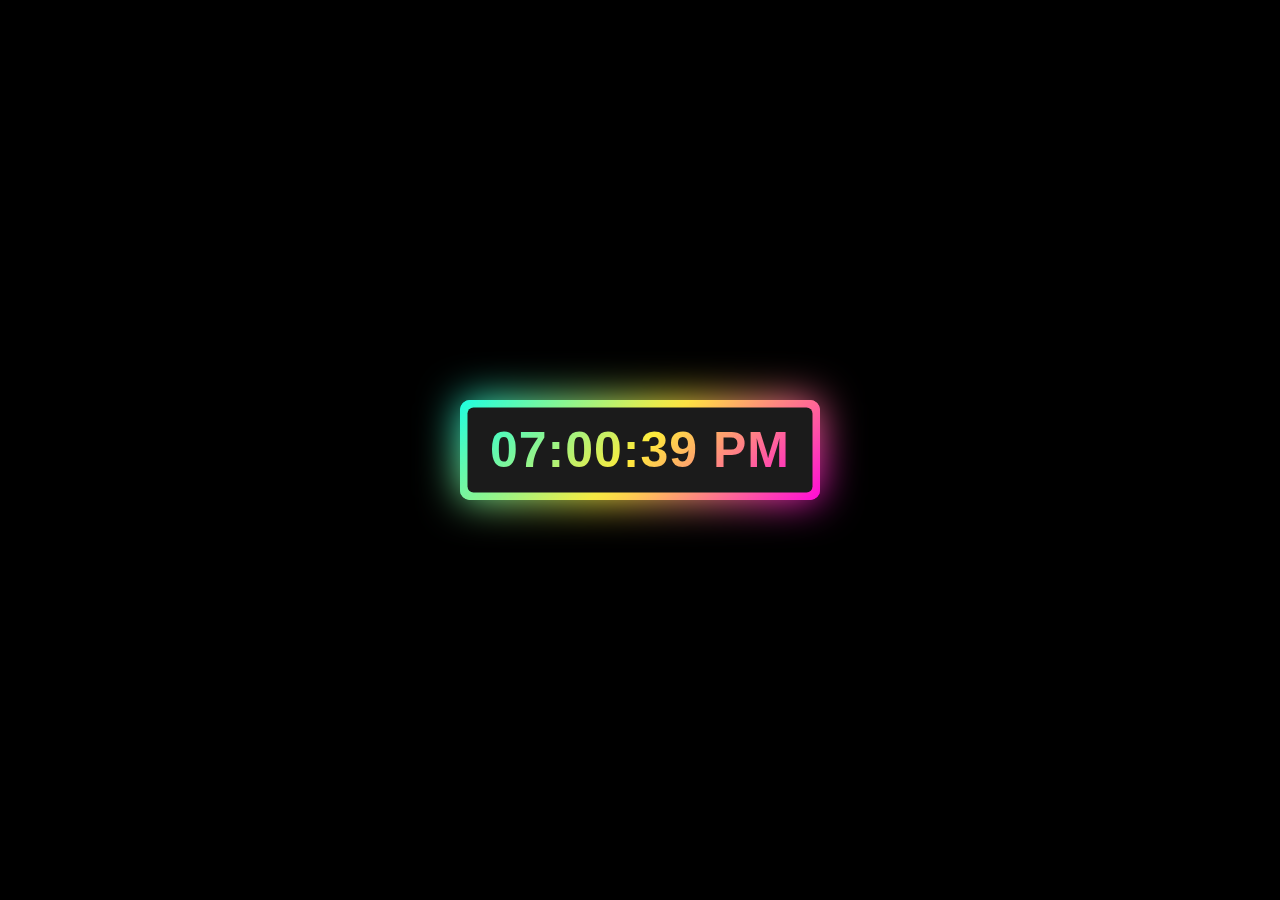
<file: assets/project_2/reloj.html>
<!DOCTYPE html>
<html lang="en" dir="ltr">
   <head>
      <meta charset="utf-8">
      <title>Clock with Glowing Effect</title>
      <link rel="stylesheet" href="reloj_animation.css">
      <script src="./reloj_funtion.js"></script>
   </head>
   <body>
      <div class="wrapper">
         <div class="display">
            <div id="time"></div>
         </div>
         <span></span>
         <span></span>
      </div>
     
   </body>
</html>
</file>
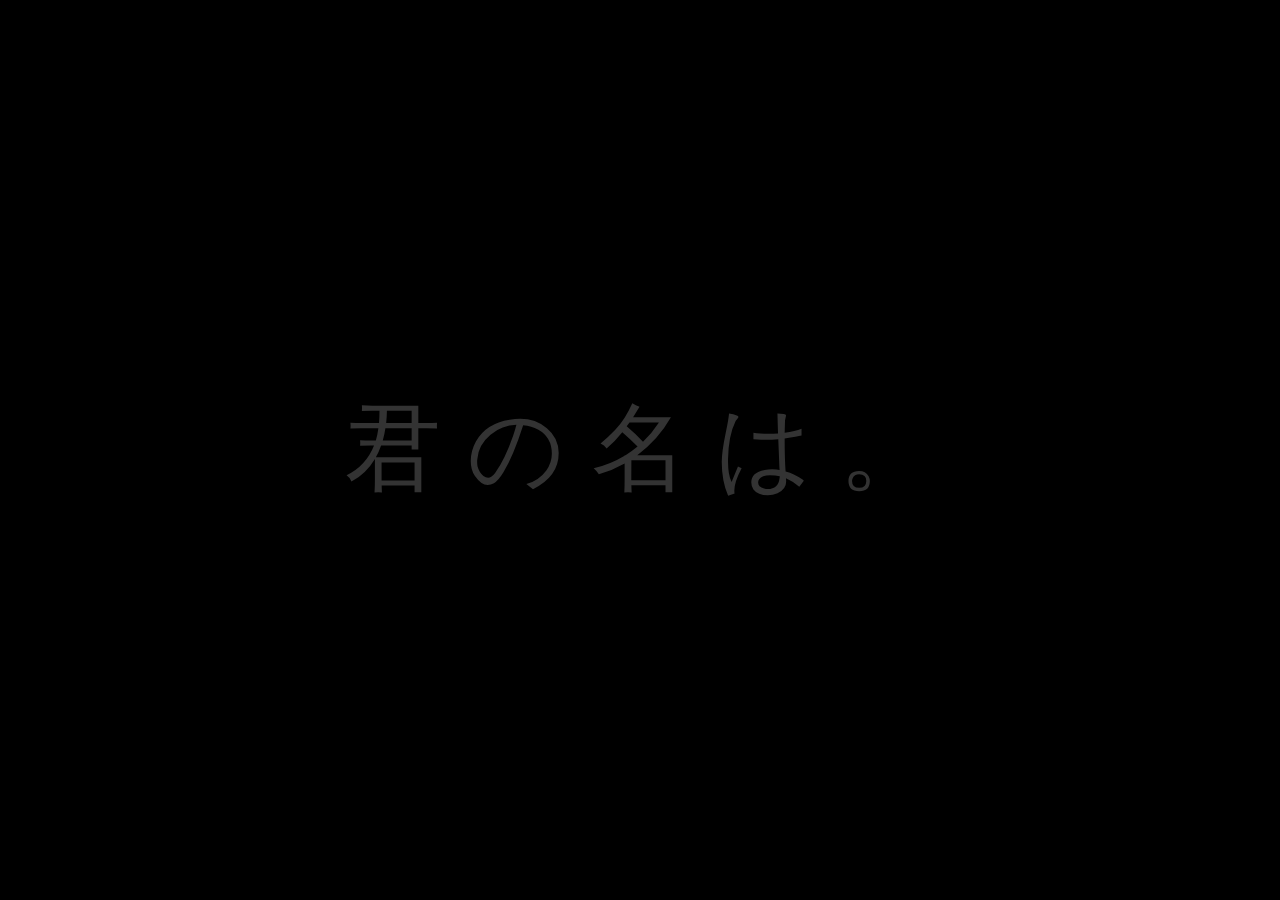
<file: assets/project_3/text_light.html>
<!DOCTYPE html>
<html lang="en">
<head>
    <meta charset="UTF-8">
    <meta http-equiv="X-UA-Compatible" content="IE=edge">
    <meta name="viewport" content="width=device-width, initial-scale=1.0">
    <title>Text ligth</title>
    <link rel="stylesheet" href="./light.css">
</head>
<body>
    <h2>
        <span>君</span>
        <span>の</span>
        <span>名</span>
        <span>は</span>
        <span>。</span>
        <!-- <span>ン</span>
        <span>タ</span>
        <span>ン</span> -->
    </h2>
</body>
</html>
</file>
<file: assets/animacion/icons.css>
*{
    margin: 0;
    padding: 0;
}
.bg-animation{
    position: absolute;
    width: 100%;
    height: 100vh;
    background: #111;
    display: flex;
    flex-direction: column;
    overflow: hidden;
    
    
}

.bg-animation .row{
    position: relative;
    top: -50%;
    width: 100%;
    display: flex;
    padding: 10px 0;
    white-space: nowrap;
    font-size: 64px;
    transform: rotate(-30deg);
}

i {
    color: rgba(0, 0, 0, 0.5);
    transition: 1s;
    padding: 0 5px;
    user-select: none;
    cursor: default;
}

i:hover {
    transition: 0s;
    color: #0f0;
    text-shadow: 0  0 120px #0f0;
}

.bg-animation .row div {
    animation: animate1 80s linear infinite;
    animation-delay: -80s;
    /* display: flex; */
}

.bg-animation .row div:nth-child(2) {
    animation: animate2 80s linear infinite;
    animation-delay: -40s;
    /* display: flex; */
}

@keyframes animate1 {
    0%
    {
        transform: translateX(100%);
    }
    100%
    {
        transform: translateX(-100%);
    }
}

@keyframes animate2 {
    0%
    {
        transform: translateX(0%);
    }
    100%
    {
        transform: translateX(-200%);
    }
}
</file>
<file: assets/project_2/reloj_animation.css>
*{
    margin: 0;
    padding: 0;
    font-family: 'Poppins', sans-serif;
  }
  html,body{
    display: grid;
    height: 100%;
    place-items: center;
    background: #000;
  }
  .wrapper{
    height: 100px;
    width: 360px;
    position: relative;
    background: linear-gradient(135deg, #14ffe9, #ffeb3b, #ff00e0);
    border-radius: 10px;
    cursor: default;
    animation: animate 1.5s linear infinite;
  }
  .wrapper .display,
  .wrapper span{
    position: absolute;
    top: 50%;
    left: 50%;
    transform: translate(-50%, -50%);
  }
  .wrapper .display{
    z-index: 999;
    height: 85px;
    width: 345px;
    background: #1b1b1b;
    border-radius: 6px;
    text-align: center;
  }
  .display #time{
    line-height: 85px;
    color: #fff;
    font-size: 50px;
    font-weight: 600;
    letter-spacing: 1px;
    background: linear-gradient(135deg, #14ffe9, #ffeb3b, #ff00e0);
    -webkit-background-clip: text;
    -webkit-text-fill-color: transparent;
    animation: animate 1.5s linear infinite;
  }
  @keyframes animate {
    100%{
      filter: hue-rotate(360deg);
    }
  }
  .wrapper span{
    height: 100%;
    width: 100%;
    border-radius: 10px;
    background: inherit;
  }
  .wrapper span:first-child{
    filter: blur(7px);
  }
  .wrapper span:last-child{
    filter: blur(20px);
  }
</file>
<file: assets/project_3/light.css>
*{
    margin: 0;
    padding: 0;
    box-sizing: border-box;
}

body{
display: flex;
justify-content: center;
align-items: center;
min-height: 100vh;
font-family: sans-serif;
background: #000; 
}

h2{
font-size: 6em;
color: #333;
font-weight: 500;
}

h2 span{
animation: animate 1s linear infinite;
}

h2 span:nth-child(1){
    animation-delay: 0s;
}

h2 span:nth-child(2){
    animation-delay: 0.2s;
}

h2 span:nth-child(3){
    animation-delay: 0.3s;
}

h2 span:nth-child(4){
    animation-delay: 0.4s;
}

h2 span:nth-child(5){
    animation-delay: 0.5s;
}


h2 span:nth-child(6){
    animation-delay: 0.6s;
}

h2 span:nth-child(7){
    animation-delay: 0.7s;
}

h2 span:nth-child(8){
    animation-delay: 1s;
}

@keyframes animate
{
    0%,80%{
        color: #333;
        text-shadow: none;
    }
    100%{
        color: #fff;
        text-shadow:0 0 10px #fff,
        0 0 20px #fff,
        0 0 40px #fff,
        0 0 80px #fff,
        0 0 120px #fff,
        0 0 160px #fff,
        0 0 200px #fff,        
    }
}
</file>
